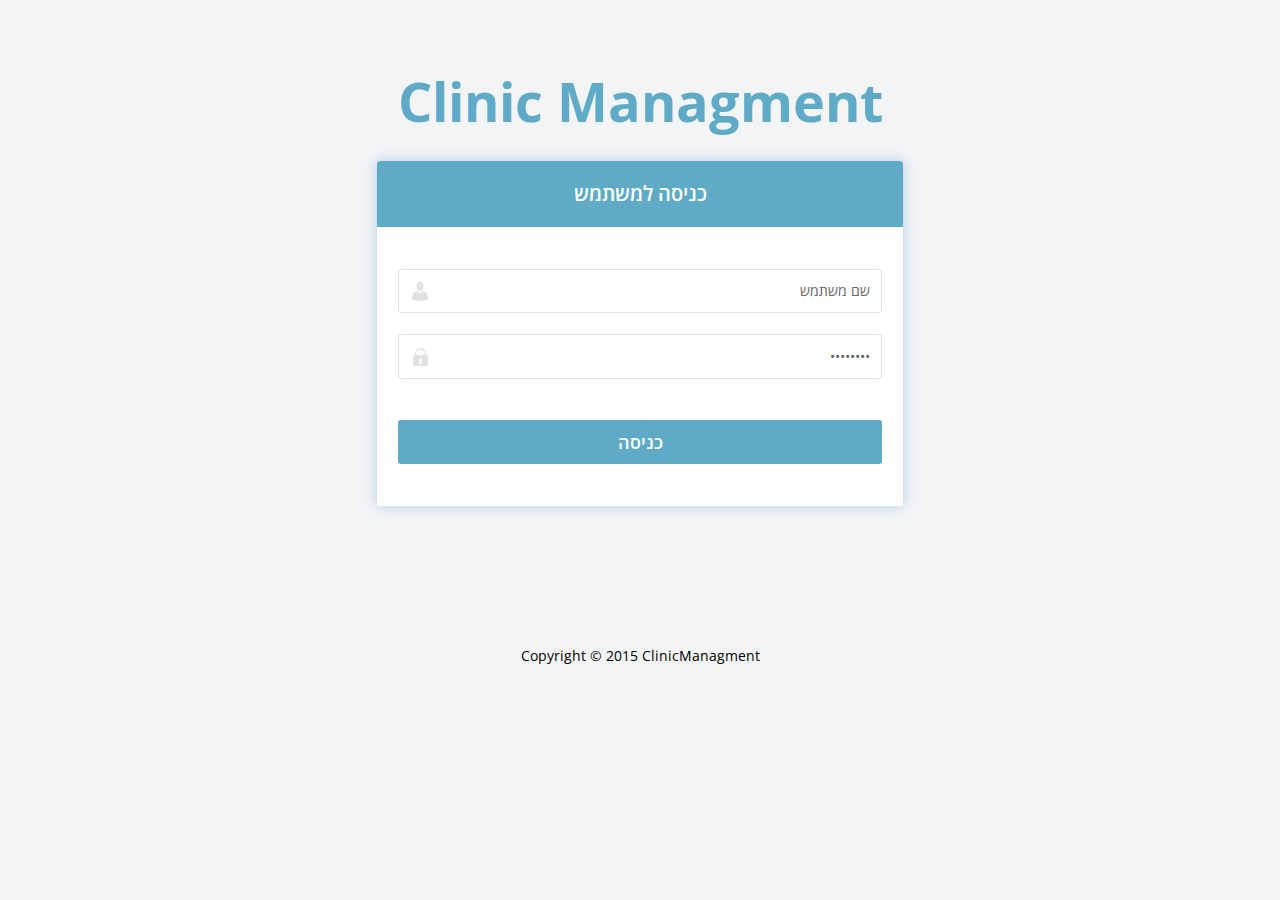
<file: index.html>
﻿<!--A Design by W3layouts 
Author: W3layout
Author URL: http://w3layouts.com
License: Creative Commons Attribution 3.0 Unported
License URL: http://creativecommons.org/licenses/by/3.0/
-->
<!DOCTYPE html>
<html>
<head>
<title>Clinic Managment</title>
<link href="css/bootstrap.css" rel="stylesheet" type="text/css" media="all" />
<!-- Custom Theme files -->
<script src="./js/jquery.min.js"></script>
    <script src="./js/jquery.cookie.js"></script>
<!-- Custom Theme files -->
<!--theme-style-->
<link href="./css/style.css" rel="stylesheet" type="text/css" media="all" />	
<!--//theme-style-->
    <meta name="viewport" content="width=device-width, initial-scale=1, maximum-scale=1">
    <meta name="apple-mobile-web-app-capable" content="yes">
    <meta name="apple-mobile-web-app-status-bar-style" content="black">
<meta http-equiv="Content-Type" content="text/html; charset=utf-8" />
<!--fonts-->
<link href='http://fonts.googleapis.com/css?family=Open+Sans:400,300,600,700,800' rel='stylesheet' type='text/css'>
<!--//fonts-->
 <script>
     $(document).ready(function () {
         if ($.cookie("sessionClinic") != null) {
             window.location.href = "./search.html";
         }
         $("#login").click(function () {
             $.ajax({
                 type: 'GET',
                 headers: {
                     'X-Parse-Application-Id': "wz33qu6TXqJb722TM7XDWO7K3G8NPoXDSOwQkqZ8",
                     'X-Parse-REST-API-Key': "FrH8vkN7J6p70OuC2rbCLE8b3PRCUrAUHeXVZWHm"
                 },
                 url: "https://api.parse.com/1/login",
                 data: {username : $("#username").val() ,password : $("#password").val() },
                 crossDomain: true,
                 contentType: "jsonp"
             }).success(function (data) {
                 $.cookie("sessionClinic", data.sessionToken);
                
                 window.location.href = "./search.html";
             }).error(function () {
                 alert("Try again!");
             });

         });
     });
 </script>
</head>
<body>
<h1><a href="index.html">Clinic Managment</a></h1>
		<div class="header">
				<div class="col-top">
					<div class=" col-md-offset-3   col-md-6">
						<div class="account-in ">
							<h3>כניסה למשתמש</h3>
							<div class="your">
								<div class="your-top">
									<i> </i>
									<input id="username" type="text" value="שם משתמש" onfocus="this.value = '';" onblur="    if (this.value == '') { this.value = 'שם משתמש'; }">								
								</div>
								<div class="your-top">
									<i class="top-ic"> </i>
									<input type="password" id="password" value="password" onfocus="this.value='';" onblur="if (this.value == '') {this.value = 'password';}">								
								</div>
								<input id="login" type="submit" value="כניסה"  />
							</div>
						</div>
					</div>
					<div class="clearfix"> </div>
				</div>
				<!---->

			</div>
			<div class="clearfix"> </div>
						<p class="footer-class">Copyright © 2015 ClinicManagment </p>

		</div>

</body>
</html>
</file>
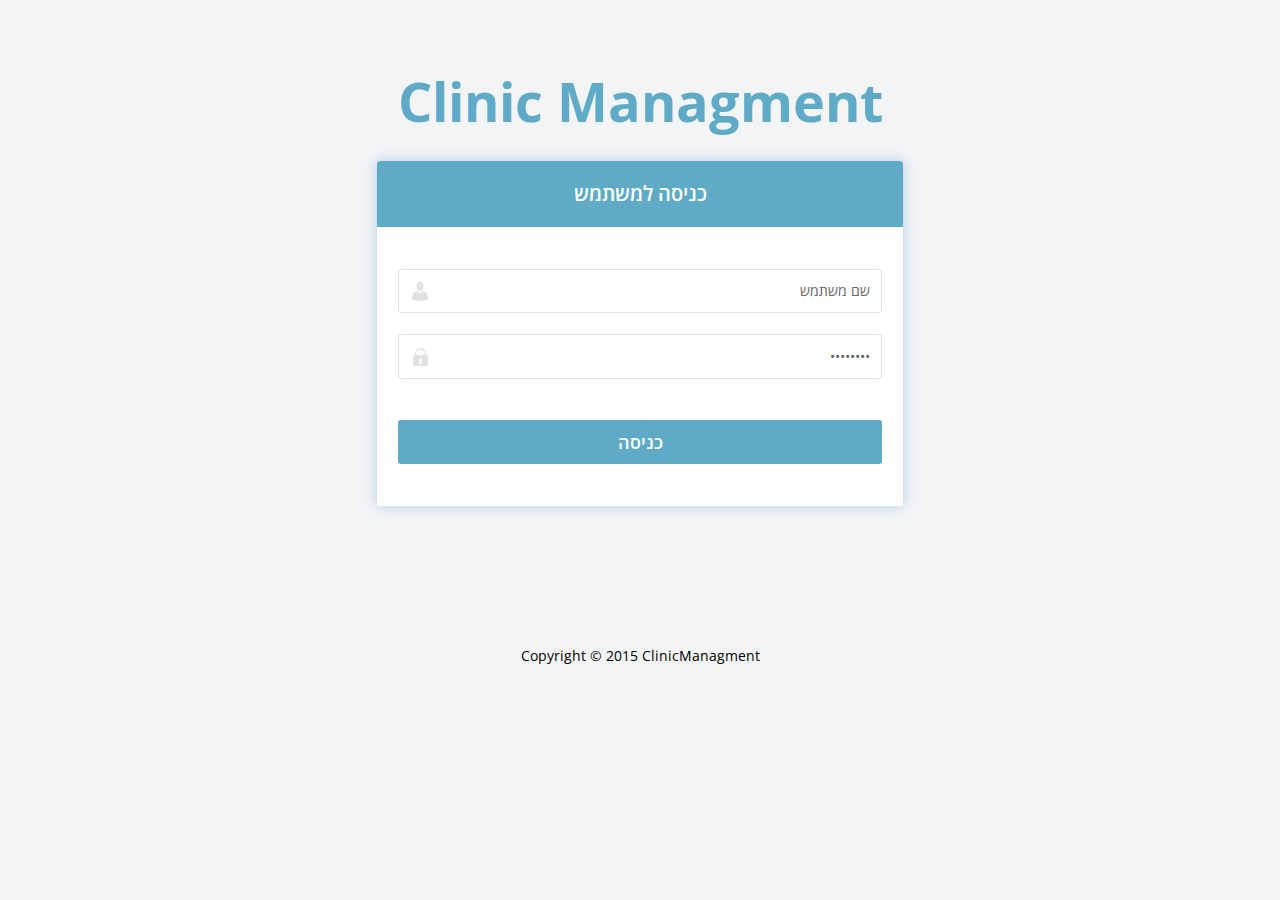
<file: report.html>
﻿<!--A Design by W3layouts
Author: W3layout
Author URL: http://w3layouts.com
License: Creative Commons Attribution 3.0 Unported
License URL: http://creativecommons.org/licenses/by/3.0/
-->
<!DOCTYPE html>
<html>
<head>
    <title>Clinic Managment</title>
    <link href="css/bootstrap.css" rel="stylesheet" type="text/css" media="all" />
    <!-- Custom Theme files -->
    <script src="js/jquery.min.js"></script>
    <script src="js/jquery.cookie.js"></script>
    <script src="js/bootstrap.min.js"></script>
    <!-- Custom Theme files -->
    <!--theme-style-->
    <link href="./css/style.css" rel="stylesheet" type="text/css" media="all" />
    <!--//theme-style-->
    <meta name="viewport" content="width=device-width, initial-scale=1, maximum-scale=1">
    <meta name="apple-mobile-web-app-capable" content="yes">
    <meta name="apple-mobile-web-app-status-bar-style" content="black">
    <meta http-equiv="Content-Type" content="text/html; charset=utf-8" />
    <!--fonts-->
    <link href='http://fonts.googleapis.com/css?family=Open+Sans:400,300,600,700,800' rel='stylesheet' type='text/css'>
    <!--//fonts-->
    <script>
        var QueryString = function () {
            // This function is anonymous, is executed immediately and
            // the return value is assigned to QueryString!
            var query_string = {};
            var query = window.location.search.substring(1);
            var vars = query.split("&");
            for (var i = 0; i < vars.length; i++) {
                var pair = vars[i].split("=");
                // If first entry with this name
                if (typeof query_string[pair[0]] === "undefined") {
                    query_string[pair[0]] = pair[1];
                    // If second entry with this name
                } else if (typeof query_string[pair[0]] === "string") {
                    var arr = [query_string[pair[0]], pair[1]];
                    query_string[pair[0]] = arr;
                    // If third or later entry with this name
                } else {
                    query_string[pair[0]].push(pair[1]);
                }
            }
            return query_string;
        }();
        $(document).ready(function () {
            if (QueryString.pid == null || QueryString.pid == "") {
                window.location.href = "./search.html";
            }
            if ($.cookie("sessionClinic") == null) {
                window.location.href = "./index.html";
            } else {
                console.dir($.cookie("sessionClinic"));
                $.ajax({
                    type: 'POST',
                    headers: {
                        'X-Parse-Application-Id': "wz33qu6TXqJb722TM7XDWO7K3G8NPoXDSOwQkqZ8",
                        'X-Parse-REST-API-Key': "FrH8vkN7J6p70OuC2rbCLE8b3PRCUrAUHeXVZWHm",
                        'X-Parse-Session-Token': $.cookie("sessionClinic")
                    },
                    url: "https://api.parse.com/1/functions/test",
                    contentType: "application/json"
                }).success(function (data) {
                    $.ajax({
                        type: 'POST',
                        headers: {
                            'X-Parse-Application-Id': "wz33qu6TXqJb722TM7XDWO7K3G8NPoXDSOwQkqZ8",
                            'X-Parse-REST-API-Key': "FrH8vkN7J6p70OuC2rbCLE8b3PRCUrAUHeXVZWHm",
                            'X-Parse-Session-Token': $.cookie("sessionClinic")
                        },
                        data: JSON.stringify({ id: QueryString.pid }),
                        url: "https://api.parse.com/1/functions/GetPatient",
                        contentType: "application/json"
                    }).success(function (data) {
                        var str = "";
                        str += '<li><span>מספר חולה:</span>' + data.result[0].patientNum + '</li>';
                        str += '<li><span>תז:</span>' + data.result[0].ID + '</li>';
                        str += '<li><span>שם פרטי:</span>' + data.result[0].firstName + '</li>';
                        str += '<li><span>שם  משפחה:</span>' + data.result[0].lastName + '</li>';
                        str += '<li><span>יום הולדת:</span>' + data.result[0].birthday + '</li>';
                        str += '<li><span>רופא מפנה:</span>' + data.result[0].doctor + '</li>';
                        str += '<li><span>מוסד ממן:</span>' + data.result[0].clinic + '</li>';
                        $(".patient-info").html(str);
                    }).error(function (error) {
                        alert(JSON.parse(error.responseText).error);
                    });
                    /*-------------walking--------------------------*/
                    $("input[name=walking]:radio").change(function () {
                        if (this.value == "option2") {
                            $("#walking-modal").modal();
                        } else {
                            $("#walking-res").text("");
                        }
                    });
                    $("#walking-btn").click(function () {
                        $("#walking-res").text($("input[name=walking-modal]:checked").val());
                    });
                    /*-------------walking-end----------------------*/
                    /*-------------ranges--------------------------*/
                    $("input[name=ranges]:radio").change(function () {
                        if (this.value == "option2") {
                            $("#ranges-modal").modal();
                        } else {
                            $("#ranges-res").text("");
                        }
                    });
                    $("#ranges-btn").click(function () {
                        var str = "";
                        for (var i = 0; i < $("input[name=ranges-modal]:checked").length; i++) {
                            var box = $("input[name=ranges-modal]:checked")[i];
                            str += (box).value;
                            str += ":";
                            str += $(box).parent().siblings()[0].value;
                            str += "<br>"
                        }
                        $("#ranges-res").html(str);
                    });
                    $("input[name=ranges-modal]:checkbox").change(function () {
                        if ($("input[name=ranges-modal]:checked").length > 6) {
                            alert("You can choose up to 6!");
                            $(this).attr('checked', false);
                        }
                    });
                    /*-------------ranges-end----------------------*/
                    /*-------------muscles--------------------------*/
                    $("input[name=muscles]:radio").change(function () {
                        if (this.value == "option2") {
                            $("#muscles-modal").modal();
                        } else {
                            $("#muscles-res").text("");
                        }
                    });
                    $("#muscles-btn").click(function () {
                        var str = "";
                        str = $("#muscles-text").val().replace(/\n/g, '<br/>');
                        $("#muscles-res").html(str);
                    });

                    /*-------------muscles-end----------------------*/
                    /*-------------checks---------------------------*/
                    $("#update-checks").click(function () {
                        $("#checks-modal").modal();
                    });
                    $(".slide-head").click(function () {
                        $(this).siblings().slideToggle();
                    });
                    $("#checks-btn").click(function () {
                        var str = "";
                        for (var i = 0; i < $("input[name=checks-modal]:checked").length; i++) {
                            var box = $("input[name=checks-modal]:checked")[i];
                            str += (box).value;
                            str += "<br>"
                        }
                        $("#checks-res").html(str);
                    });
                    /*------------checks-end------------------------*/
                    /*-------------reports---------------------------*/
                    $("#update-reports").click(function () {
                        $("#reports-modal").modal();
                    });
                    $("#reports-btn").click(function () {
                        var str = "";
                        for (var i = 0; i < $("input[name=reports-modal]:checked").length; i++) {
                            var box = $("input[name=reports-modal]:checked")[i];
                            str += (box).value;
                            str += "<br>"
                        }
                        $("#reports-res").html(str);
                    });
                    /*------------reports-end------------------------*/



                    $("#add-btn").click(function () {
                        var str = "";
                        var res = {};
                        res.patientId = QueryString.pid;

                        for (var i = 0; i < $("input[name=reports-modal]:checked").length; i++) {
                            var box = $("input[name=reports-modal]:checked")[i];
                            str += (box).value;
                        }
                        res.arg0 = str;
                        res.arg1 = $("#arg1").val();
                        res.arg2 = $("#arg2").val();
                        res.arg3 = $("#arg3").val();
                        res.arg4 = $("#arg4").val();
                        res.arg5 = $("#arg5").val();
                        res.arg6 = $("#arg6").val();
                        res.arg7 = $("#arg7").val();
                        res.arg8 = $("#arg8").val();
                        res.arg9 = $("#arg9").val();

                        var arrr=[];
                        for (var i = 0; i < $("input[name=ranges-modal]:checked").length; i++) {
                            var box = $("input[name=ranges-modal]:checked")[i];
                            arrr.push({
                                key:  (box).value,
                                value: $(box).parent().siblings()[0].value
                            });
                        }
                        res.arg10 = { res: ($("input[name=ranges]:checked").val() == "option1") ? ("Yes") : ("No"), arr: arrr };
      
                        str = $("#muscles-text").val();
                        res.arg11 = { res: ($("input[name=muscles]:checked").val() == "option1") ? ("Yes") : ("No"), text: str };

                        str = $("input[name=walking-modal]:checked").val();
                        res.arg12 = { res: ($("input[name=walking]:checked").val() == "option1") ? ("Yes") : ("No"), text: str };


                        res.arg13 = { res: ($("input[name=activity]:checked").val() == "option1") ? ("Yes") : ("No") };

                        arrr=[];
                        for (var i = 0; i < $("input[name=checks-modal]:checked").length; i++) {
                            var box = $("input[name=checks-modal]:checked")[i];
                            arrr.push ((box).value);
                        }
                        res.arg14 = { res: arrr };
                        res.arg15 = { res: $("#arg14").val() };
                        res.arg16 = { res: $("input[name=goals]:checked").val() };
                        res.arg17 = { res: $("input[name=grade]:checked").val() };
                        res.arg18 = { res: $("input[name=will]:checked").val() };
                        res.arg19 = { res: $("input[name=possible]:checked").val() };
                        res.arg20 = $("#notes").val();

                        $.ajax({
                            type: 'POST',
                            headers: {
                                'X-Parse-Application-Id': "wz33qu6TXqJb722TM7XDWO7K3G8NPoXDSOwQkqZ8",
                                'X-Parse-REST-API-Key': "FrH8vkN7J6p70OuC2rbCLE8b3PRCUrAUHeXVZWHm",
                                'X-Parse-Session-Token': $.cookie("sessionClinic")
                            },
                            url: "https://api.parse.com/1/functions/AddReport",
                            data:JSON.stringify(res),
                            contentType: "application/json"
                        }).success(function (data) {
                            window.location.href = "./patient.html?pid="+QueryString.pid;
                        });

                    });

                }).error(function (e) {
                    $.removeCookie('sessionClinic');
                    window.location.href = "./index.html";

                });
            }



        });



    </script>
</head>
<body>
    <!-- ||||||||||||||||||||||||||---reports-modal--- ||||||||||||||||||||||||||||||||||| -->
    <div class="modal fade" id="reports-modal" role="dialog" aria-labelledby="myModalLabel" aria-hidden="true">
        <div class="modal-dialog">
            <div class="modal-content">
                <div class="modal-header">
                    <h4 class="modal-title" id="myModalLabel">אבחנות</h4>
                </div>
                <div class="modal-body">
                    <div class="modal-silde row">
                        <div class="slide-head col-md-12">ברך</div>
                        <div class="slide-body col-md-12">
                            <div class="radio">
                                <label><input type="radio" name="reports-modal" value="Contusion of Knee"><span>Contusion of Knee/</span></label>
                            </div>
                            <div class="radio">
                                <label><input type="radio" name="reports-modal" value="Knee pain"><span> Knee pain</span></label>
                            </div>
                            <div class="radio">
                                <label><input type="radio" name="reports-modal" value="P.i.p"><span>P.i.p</span></label>
                            </div>
                            <div class="radio">
                                <label><input type="radio" name="reports-modal" value="Knee Arthorscopy"><span>Knee Arthorscopy</span></label>
                            </div>
                            <div class="radio">
                                <label><input type="radio" name="reports-modal" value="T.K.R"><span>T.K.R</span></label>
                            </div>
                            <div class="radio">
                                <label><input type="radio" name="reports-modal" value="Dislocation patella closed"><span>Dislocation patella closed</span></label>
                            </div>
                            <div class="radio">
                                <label><input type="radio" name="reports-modal" value="Tear of M. meniscus"><span>Tear of M. meniscus</span></label>
                            </div>
                            <div class="radio">
                                <label><input type="radio" name="reports-modal" value="Tear of L. collateral"><span>Tear of L. collateral</span></label>
                            </div>
                            <div class="radio">
                                <label><input type="radio" name="reports-modal" value="Tear of M. collateral"><span>Tear of M. collateral</span></label>
                            </div>
                            <div class="radio">
                                <label><input type="radio" name="reports-modal" value="Tear of A.C.L"><span>Tear of A.C.L</span></label>
                            </div>
                            <div class="radio">
                                <label><input type="radio" name="reports-modal" value="Patella Tendinitis"><span>Patella Tendinitis</span></label>
                            </div>
                            <div class="radio">
                                <label><input type="radio" name="reports-modal" value="Bursitis popliteal"><span>Bursitis popliteal</span></label>
                            </div>

                        </div>
                    </div>
                    <div class="modal-silde row">
                        <div class="slide-head col-md-12">חבלות</div>
                        <div class="slide-body col-md-12">
                            <div class="radio">
                                <label><input type="radio" name="reports-modal" value="Contusion of Knee/ or Lower Leg"><span>Contusion of Knee/ or Lower Leg</span></label>
                            </div>
                            <div class="radio">
                                <label><input type="radio" name="reports-modal" value="Contusion of Shoulder/ or upper Arm"><span>Contusion of Shoulder/ or upper Arm</span></label>
                            </div>
                            <div class="radio">
                                <label><input type="radio" name="reports-modal" value="Contusion of Elbow"><span>Contusion of Elbow</span></label>
                            </div>
                            <div class="radio">
                                <label><input type="radio" name="reports-modal" value="Contusion of Ankle"><span>Contusion of Ankle</span></label>
                            </div>
                            <div class="radio">
                                <label><input type="radio" name="reports-modal" value="Contusion of Lower Limb"><span>Contusion of Lower Limb</span></label>
                            </div>
                        </div>
                    </div>
                    <div class="modal-silde row">
                        <div class="slide-head col-md-12">ירך</div>
                        <div class="slide-body col-md-12">
                            <div class="radio">
                                <label><input type="radio" name="reports-modal" value="Pain Hip"><span>Pain Hip</span></label>
                            </div>
                            <div class="radio">
                                <label><input type="radio" name="reports-modal" value="T.H.R"><span>T.H.R</span></label>
                            </div>
                            <div class="radio">
                                <label><input type="radio" name="reports-modal" value="Trochanteric Bursitis"><span>Trochanteric Bursitis</span></label>
                            </div>
                            <div class="radio">
                                <label><input type="radio" name="reports-modal" value="Tenosynovitis Hip"><span>Tenosynovitis Hip</span></label>
                            </div>
                            <div class="radio">
                                <label><input type="radio" name="reports-modal" value="Muscle spasm Hip"><span>Muscle spasm Hip</span></label>
                            </div>
                        </div>
                    </div>
                    <div class="modal-silde row">
                        <div class="slide-head col-md-12">כתף</div>
                        <div class="slide-body col-md-12">
                            <div class="radio">
                                <label><input type="radio" name="reports-modal" value="Shoulder pain"><span>Shoulder pain</span></label>
                            </div>
                            <div class="radio">
                                <label><input type="radio" name="reports-modal" value="Tear of Rotator cuff"><span>Tear of Rotator cuff</span></label>
                            </div>
                            <div class="radio">
                                <label><input type="radio" name="reports-modal" value="Impingement syndrome"><span>Impingement syndrome</span></label>
                            </div>
                            <div class="radio">
                                <label><input type="radio" name="reports-modal" value="Supraspinatus Tendinitis"><span>Supraspinatus Tendinitis</span></label>
                            </div>
                            <div class="radio">
                                <label><input type="radio" name="reports-modal" value="Dislocation shoulder"><span>Dislocation shoulder</span></label>
                            </div>
                        </div>
                    </div>
                    <div class="modal-silde row">
                        <div class="slide-head col-md-12">מרפק</div>
                        <div class="slide-body col-md-12">
                            <div class="radio">
                                <label><input type="radio" name="reports-modal" value="Lateral Epicondylitis (Tennis Elbow)"><span>Lateral Epicondylitis (Tennis Elbow)</span></label>
                            </div>
                            <div class="radio">
                                <label><input type="radio" name="reports-modal" value="Elbow pain"><span>Elbow pain</span></label>
                            </div>
                            <div class="radio">
                                <label><input type="radio" name="reports-modal" value="Medial Epicondylitis"><span>Medial Epicondylitis</span></label>
                            </div>
                            <div class="radio">
                                <label><input type="radio" name="reports-modal" value="Ulnar nerve Lesion"><span>Ulnar nerve Lesion</span></label>
                            </div>
                            <div class="radio">
                                <label><input type="radio" name="reports-modal" value="Dislocation Elbow"><span>Dislocation Elbow</span></label>
                            </div>
                            <div class="radio">
                                <label><input type="radio" name="reports-modal" value="Olecranon Bursitis"><span>Olecranon Bursitis</span></label>
                            </div>
                        </div>
                    </div>
                    <div class="modal-silde row">
                        <div class="slide-head col-md-12">שורש כף יד</div>
                        <div class="slide-body col-md-12">
                            <div class="radio">
                                <label><input type="radio" name="reports-modal" value="Hand pain"><span>Hand pain</span></label>
                            </div>
                            <div class="radio">
                                <label><input type="radio" name="reports-modal" value="Trigger finger"><span>Trigger finger</span></label>
                            </div>
                            <div class="radio">
                                <label><input type="radio" name="reports-modal" value="C.T.S"><span>C.T.S</span></label>
                            </div>
                            <div class="radio">
                                <label><input type="radio" name="reports-modal" value="De Quervain’s Disease"><span>De Quervain’s Disease</span></label>
                            </div>
                            <div class="radio">
                                <label><input type="radio" name="reports-modal" value="Hand Wound"><span>Hand Wound</span></label>
                            </div>
                            <div class="radio">
                                <label><input type="radio" name="reports-modal" value="Dislocation finger"><span>Dislocation finger</span></label>
                            </div>
                            <div class="radio">
                                <label><input type="radio" name="reports-modal" value="Tendom Repair"><span>Tendom Repair</span></label>
                            </div>
                            <div class="radio">
                                <label><input type="radio" name="reports-modal" value="Mallet finger"><span>Mallet finger</span></label>
                            </div>
                            <div class="radio">
                                <label><input type="radio" name="reports-modal" value="Repair of Flexor"><span>Repair of Flexor</span></label>
                            </div>
                            <div class="radio">
                                <label><input type="radio" name="reports-modal" value="Repair of Extensor"><span>Repair of Extensor</span></label>
                            </div>

                        </div>
                    </div>
                    <div class="modal-silde row">
                        <div class="slide-head col-md-12">עמוד שדרה גבי</div>
                        <div class="slide-body col-md-12">
                            <div class="radio">
                                <label><input type="radio" name="reports-modal" value="Thoracic spine pain"><span>Thoracic spine pain</span></label>
                            </div>
                            <div class="radio">
                                <label><input type="radio" name="reports-modal" value="Tu Syndrome"><span>Tu Syndrome</span></label>
                            </div>
                            <div class="radio">
                                <label><input type="radio" name="reports-modal" value="Kyphosis"><span>Kyphosis</span></label>
                            </div>
                            <div class="radio">
                                <label><input type="radio" name="reports-modal" value="Kyphoscoliosis"><span>Kyphoscoliosis</span></label>
                            </div>
                            <div class="radio">
                                <label><input type="radio" name="reports-modal" value="Scoliosis"><span>Scoliosis</span></label>
                            </div>
                            <div class="radio">
                                <label><input type="radio" name="reports-modal" value="Lordosis"><span>Lordosis</span></label>
                            </div>

                        </div>
                    </div>
                    <div class="modal-silde row">
                        <div class="slide-head col-md-12">עמוד שדרה מותני</div>
                        <div class="slide-body col-md-12">
                            <div class="radio">
                                <label><input type="radio" name="reports-modal" value="Low back pain"><span>Low back pain</span></label>
                            </div>
                            <div class="radio">
                                <label><input type="radio" name="reports-modal" value="Sciatica"><span>Sciatica</span></label>
                            </div>
                            <div class="radio">
                                <label><input type="radio" name="reports-modal" value="Surgery Lumbar"><span>Surgery Lumbar</span></label>
                            </div>
                            <div class="radio">
                                <label><input type="radio" name="reports-modal" value="Spinal Stenosis"><span>Spinal Stenosis</span></label>
                            </div>
                            <div class="radio">
                                <label><input type="radio" name="reports-modal" value="Spondylolysis"><span>Spondylolysis</span></label>
                            </div>
                            <div class="radio">
                                <label><input type="radio" name="reports-modal" value="Laminectomy"><span>Laminectomy</span></label>
                            </div>
                            <div class="radio">
                                <label><input type="radio" name="reports-modal" value="Laminectomy"><span>Desictomy</span></label>
                            </div>

                        </div>
                    </div>
                    <div class="modal-silde row">
                        <div class="slide-head col-md-12">עמוד שדרה צווארי</div>
                        <div class="slide-body col-md-12">
                            <div class="radio">
                                <label><input type="radio" name="reports-modal" value="Cervicalgia"><span>Cervicalgia</span></label>
                            </div>
                            <div class="radio">
                                <label><input type="radio" name="reports-modal" value="Whiplash injury"><span>Whiplash injury</span></label>
                            </div>
                            <div class="radio">
                                <label><input type="radio" name="reports-modal" value="Radicular syndrome"><span>Radicular syndrome</span></label>
                            </div>
                            <div class="radio">
                                <label><input type="radio" name="reports-modal" value="Torticollis"><span>Torticollis</span></label>
                            </div>
                            <div class="radio">
                                <label><input type="radio" name="reports-modal" value="Surgery cervical"><span>Surgery cervical</span></label>
                            </div>
                        </div>
                    </div>
                    <div class="modal-silde row">
                        <div class="slide-head col-md-12">פה ולסת</div>
                        <div class="slide-body col-md-12">
                            <div class="radio">
                                <label><input type="radio" name="reports-modal" value="Temporomandibular joint pain"><span>Temporomandibular joint pain</span></label>
                            </div>
                        </div>
                    </div>
                    <div class="modal-silde row">
                        <div class="slide-head col-md-12">קרסול/ כף רגל</div>
                        <div class="slide-body col-md-12">
                            <div class="radio">
                                <label><input type="radio" name="reports-modal" value="Plantar fasciitis"><span>Plantar fasciitis</span></label>
                            </div>
                            <div class="radio">
                                <label><input type="radio" name="reports-modal" value="Ankle sprain"><span>Ankle sprain</span></label>
                            </div>
                            <div class="radio">
                                <label><input type="radio" name="reports-modal" value="Achilles Tendinitis"><span>Achilles Tendinitis</span></label>
                            </div>
                            <div class="radio">
                                <label><input type="radio" name="reports-modal" value="Hallux valgus"><span>Hallux valgus</span></label>
                            </div>
                            <div class="radio">
                                <label><input type="radio" name="reports-modal" value="Calcaneal spur"><span>Calcaneal spur</span></label>
                            </div>
                        </div>
                    </div>
                    <div class="modal-silde row">
                        <div class="slide-head col-md-12">שברים</div>
                        <div class="slide-body col-md-12">
                            <div class="radio">
                                <label><input type="radio" name="reports-modal" value="Fracture of Radius Distal"><span>Fracture of Radius Distal</span></label>
                            </div>
                            <div class="radio">
                                <label><input type="radio" name="reports-modal" value="Fracture of ULNA"><span>Fracture of ULNA</span></label>
                            </div>
                            <div class="radio">
                                <label><input type="radio" name="reports-modal" value="Fracture of Ankle"><span>Fracture of Ankle</span></label>
                            </div>
                            <div class="radio">
                                <label><input type="radio" name="reports-modal" value="Fracture of Humerus"><span>Fracture of Humerus</span></label>
                            </div>
                            <div class="radio">
                                <label><input type="radio" name="reports-modal" value="Fracture of Tarsal Metatarsal Bones"><span>Fracture of Tarsal Metatarsal Bones</span></label>
                            </div>
                            <div class="radio">
                                <label><input type="radio" name="reports-modal" value="Fracture of phalames hand"><span>Fracture of phalames hand</span></label>
                            </div>
                            <div class="radio">
                                <label><input type="radio" name="reports-modal" value="Fracture of fibula"><span>Fracture of fibula</span></label>
                            </div>
                            <div class="radio">
                                <label><input type="radio" name="reports-modal" value="Fracture of Tibia"><span>Fracture of Tibia</span></label>
                            </div>
                            <div class="radio">
                                <label><input type="radio" name="reports-modal" value="Fracture of Femur"><span>Fracture of Femur</span></label>
                            </div>
                            <div class="radio">
                                <label><input type="radio" name="reports-modal" value="Fracture of metacarpal"><span>Fracture of metacarpal</span></label>
                            </div>
                            <div class="radio">
                                <label><input type="radio" name="reports-modal" value="Fracture of scapula"><span>Fracture of scapula</span></label>
                            </div>
                            <div class="radio">
                                <label><input type="radio" name="reports-modal" value="Fracture of vertebra"><span>Fracture of vertebra</span></label>
                            </div>
                            <div class="radio">
                                <label><input type="radio" name="reports-modal" value="Fracture of elbow"><span>Fracture of elbow</span></label>
                            </div>
                            <div class="radio">
                                <label><input type="radio" name="reports-modal" value="Fracture of pelvis"><span>Fracture of pelvis</span></label>
                            </div>
                        </div>
                    </div>
                    <div class="modal-silde row">
                        <div class="slide-head col-md-12">כללי</div>
                        <div class="slide-body col-md-12">
                            <div class="radio">
                                <label><input type="radio" name="reports-modal" value="Bell’s palsy"><span>Bell’s palsy</span></label>
                            </div>
                            <div class="radio">
                                <label><input type="radio" name="reports-modal" value="R. Arthritis"><span>R. Arthritis</span></label>
                            </div>
                            <div class="radio">
                                <label><input type="radio" name="reports-modal" value="Osteoporosis"><span>Osteoporosis</span></label>
                            </div>
                            <div class="radio">
                                <label><input type="radio" name="reports-modal" value="Amputation"><span>Amputation</span></label>
                            </div>

                        </div>
                    </div>
                    <div class="modal-silde row">
                        <div class="slide-head col-md-12">נוירולוגיה</div>
                        <div class="slide-body col-md-12">
                            <div class="radio">
                                <label><input type="radio" name="reports-modal" value="C.VA lt Hemiparesis"><span>C.VA lt Hemiparesis</span></label>
                            </div>
                            <div class="radio">
                                <label><input type="radio" name="reports-modal" value="Head injury"><span>Head injury</span></label>
                            </div>
                            <div class="radio">
                                <label><input type="radio" name="reports-modal" value="Cerebral palsy"><span>Cerebral palsy</span></label>
                            </div>
                            <div class="radio">
                                <label><input type="radio" name="reports-modal" value="poliomylitis"><span>poliomylitis</span></label>
                            </div>

                        </div>
                    </div>
                </div>
                <div class="modal-footer">
                    <button type="button" class="btn btn-default" id="reports-btn" data-dismiss="modal">Done</button>
                </div>
            </div>
        </div>
    </div>
    <!-- ||||||||||||||||||||||||||---reports-modal/end--- ||||||||||||||||||||||||||||||||||| -->
    <!-- ||||||||||||||||||||||||||---muscles-modal--- ||||||||||||||||||||||||||||||||||| -->
    <div class="modal fade" id="muscles-modal" role="dialog" aria-labelledby="myModalLabel" aria-hidden="true">
        <div class="modal-dialog">
            <div class="modal-content">
                <div class="modal-header">
                    <h4 class="modal-title" id="myModalLabel">כח שרירים</h4>
                </div>
                <div class="modal-body">
                    <textarea rows="5" class="form-control" id="muscles-text"></textarea>
                </div>
                <div class="modal-footer">
                    <button type="button" class="btn btn-default" id="muscles-btn" data-dismiss="modal">Done</button>
                </div>
            </div>
        </div>
    </div>
    <!-- ||||||||||||||||||||||||||---muscles-modal/end--- ||||||||||||||||||||||||||||||||||| -->
    <!-- ||||||||||||||||||||||||||---checks-modal--- ||||||||||||||||||||||||||||||||||| -->
    <div class="modal fade" id="checks-modal" role="dialog" aria-labelledby="myModalLabel" aria-hidden="true">
        <div class="modal-dialog">
            <div class="modal-content">
                <div class="modal-header">
                    <h4 class="modal-title" id="myModalLabel">בדיקות אחירות</h4>
                </div>
                <div class="modal-body">
                    <div class="modal-silde row">
                        <div class="slide-head col-md-12">בדיקות אורטונדית</div>
                        <div class="slide-body col-md-12">
                            <div class="radio">
                                <label><input type="checkbox" name="checks-modal" value="Tinels test"><span> Tinels test</span></label>
                            </div>
                            <div class="radio">
                                <label><input type="checkbox" name="checks-modal" value="Jackson's compression test"><span> Jackson's compression test</span></label>
                            </div>
                            <div class="radio">
                                <label><input type="checkbox" name="checks-modal" value="Carpel compression"><span>Carpel compression</span></label>
                            </div>
                            <div class="radio">
                                <label><input type="checkbox" name="checks-modal" value="Reverse phadens test"><span>Reverse phadens test</span></label>
                            </div>
                            <div class="radio">
                                <label><input type="checkbox" name="checks-modal" value="Tinell's sign test"><span>Tinell's sign test</span></label>
                            </div>
                            <div class="radio">
                                <label><input type="checkbox" name="checks-modal" value="Finkelstein test"><span>Finkelstein test</span></label>
                            </div>
                            <div class="radio">
                                <label><input type="checkbox" name="checks-modal" value="Resisted isometric movement D.flex P.flex"><span>Resisted isometric movement D.flex P.flex</span></label>
                            </div>
                            <div class="radio">
                                <label><input type="checkbox" name="checks-modal" value="Pinch test"><span>Pinch test</span></label>
                            </div>
                            <div class="radio">
                                <label><input type="checkbox" name="checks-modal" value="Allen test"><span>Allen test</span></label>
                            </div>

                        </div>
                    </div>
                    <div class="modal-silde row">
                        <div class="slide-head col-md-12">כתף</div>
                        <div class="slide-body col-md-12">
                            <div class="radio">
                                <label><input type="checkbox" name="checks-modal" value="Yerganson's test"><span>Yerganson's test</span></label>
                            </div>
                            <div class="radio">
                                <label><input type="checkbox" name="checks-modal" value="Push pull test"><span>Push pull test</span></label>
                            </div>
                            <div class="radio">
                                <label><input type="checkbox" name="checks-modal" value="Apperhansien test"><span>Apperhansien test</span></label>
                            </div>
                            <div class="radio">
                                <label><input type="checkbox" name="checks-modal" value="Drop arm test"><span>Drop arm test</span></label>
                            </div>
                            <div class="radio">
                                <label><input type="checkbox" name="checks-modal" value="Jobs test"><span>Jobs test</span></label>
                            </div>
                            <div class="radio">
                                <label><input type="checkbox" name="checks-modal" value="Neer's imprengem"><span>Neer's imprengem</span></label>
                            </div>
                            <div class="radio">
                                <label><input type="checkbox" name="checks-modal" value="Isometric resistence at 20 abduction"><span>Isometric resistence at 20 abduction</span></label>
                            </div>
                        </div>
                    </div>
                    <div class="modal-silde row">
                        <div class="slide-head col-md-12">ברך</div>
                        <div class="slide-body col-md-12">
                            <div class="radio">
                                <label><input type="checkbox" name="checks-modal" value="Lachman test"><span>Lachman test</span></label>
                            </div>
                            <div class="radio">
                                <label><input type="checkbox" name="checks-modal" value="Mcmarray's test"><span>Mcmarray's test</span></label>
                            </div>
                            <div class="radio">
                                <label><input type="checkbox" name="checks-modal" value="Squat test"><span>Squat test</span></label>
                            </div>
                            <div class="radio">
                                <label><input type="checkbox" name="checks-modal" value="Plica test"><span>Plica test</span></label>
                            </div>
                        </div>
                    </div>
                    <div class="modal-silde row">
                        <div class="slide-head col-md-12">קרסול וכף רגל</div>
                        <div class="slide-body col-md-12">
                            <div class="radio">
                                <label><input type="checkbox" name="checks-modal" value="Antrior Drawer test"><span>Antrior Drawer test</span></label>
                            </div>
                            <div class="radio">
                                <label><input type="checkbox" name="checks-modal" value="Talartill test"><span>Talartill test</span></label>
                            </div>
                            <div class="radio">
                                <label><input type="checkbox" name="checks-modal" value="Side to side test"><span>Side to side test</span></label>
                            </div>
                            <div class="radio">
                                <label><input type="checkbox" name="checks-modal" value="External Rotation test"><span>External Rotation test</span></label>
                            </div>
                        </div>
                    </div>
                    <div class="modal-silde row">
                        <div class="slide-head col-md-12">מרפק</div>
                        <div class="slide-body col-md-12">
                            <div class="radio">
                                <label><input type="checkbox" name="checks-modal" value="Medical Collateral Ligament"><span>Medical Collateral Ligament</span></label>
                            </div>
                            <div class="radio">
                                <label><input type="checkbox" name="checks-modal" value="Medical epicandylitis test"><span>Medical epicandylitis test</span></label>
                            </div>
                        </div>
                    </div>
                    <div class="modal-silde row">
                        <div class="slide-head col-md-12">גב תחתון</div>
                        <div class="slide-body col-md-12">
                            <div class="radio">
                                <label><input type="checkbox" name="checks-modal" value="Slump test"><span>Slump test</span></label>
                            </div>
                            <div class="radio">
                                <label><input type="checkbox" name="checks-modal" value="Straight leg raising"><span>Straight leg raising</span></label>
                            </div>
                            <div class="radio">
                                <label><input type="checkbox" name="checks-modal" value="Compression test"><span>Compression test</span></label>
                            </div>
                            <div class="radio">
                                <label><input type="checkbox" name="checks-modal" value="Geansien test"><span>Geansien test</span></label>
                            </div>
                            <div class="radio">
                                <label><input type="checkbox" name="checks-modal" value="Active straight leg raising"><span>Active straight leg raising</span></label>
                            </div>

                        </div>
                    </div>
                    <div class="modal-silde row">
                        <div class="slide-head col-md-12">צואר</div>
                        <div class="slide-body col-md-12">
                            <div class="radio">
                                <label><input type="checkbox" name="checks-modal" value="Compression test(צואר)"><span>Compression test(צואר)</span></label>
                            </div>
                            <div class="radio">
                                <label><input type="checkbox" name="checks-modal" value="Active movement of the cervical spine"><span>Active movement of the cervical spine</span></label>
                            </div>
                            
                        </div>
                    </div>
                </div>
                <div class="modal-footer">
                    <button type="button" class="btn btn-default" id="checks-btn" data-dismiss="modal">Done</button>
                </div>
            </div>
        </div>
    </div>
    <!-- ||||||||||||||||||||||||||---checks-modal/end--- ||||||||||||||||||||||||||||||||||| -->
    <!-- ||||||||||||||||||||||||||---walking-modal--- ||||||||||||||||||||||||||||||||||| -->
    <div class="modal fade" id="walking-modal" role="dialog" aria-labelledby="myModalLabel" aria-hidden="true">
        <div class="modal-dialog">
            <div class="modal-content">
                <div class="modal-header">
                    <h4 class="modal-title" id="myModalLabel">הליכה</h4>
                </div>
                <div class="modal-body">
                    <div class="radio">
                        <label>
                            <input type="radio" name="walking-modal" value="בעזרת קביים">
                            בעזרת קביים
                        </label>
                    </div>
                    <div class="radio">
                        <label>
                            <input type="radio" name="walking-modal" value="בעזרת קביים">
                            בעזרת קביים
                        </label>
                    </div>
                    <div class="radio">
                        <label>
                            <input type="radio" name="walking-modal" value="ללא אביזר עזר">
                            ללא אביזר עזר
                        </label>
                    </div>
                    <div class="radio">
                        <label>
                            <input type="radio" name="walking-modal" value="N.W.B">
                            N.W.B
                        </label>
                    </div>
                    <div class="radio">
                        <label>
                            <input type="radio" name="walking-modal" value="צליעה">
                            צליעה
                        </label>
                    </div>
                </div>
                <div class="modal-footer">
                    <button type="button" class="btn btn-default" id="walking-btn" data-dismiss="modal">Done</button>
                </div>
            </div>
        </div>
    </div>
    <!-- ||||||||||||||||||||||||||---walking-modal/end--- ||||||||||||||||||||||||||||||||||| -->
    <!-- ||||||||||||||||||||||||||---ranges-modal--- ||||||||||||||||||||||||||||||||||| -->
    <div class="modal fade" id="ranges-modal" dir="ltr" role="dialog" aria-labelledby="myModalLabel" aria-hidden="true">
        <div class="modal-dialog">
            <div class="modal-content">
                <div class="modal-header">
                    <h4 class="modal-title" id="myModalLabel">טווחים</h4>
                </div>
                <div class="modal-body">
                    <div class="radio">
                        <label>
                            <input type="checkbox" name="ranges-modal" value="Flex">
                            <span> Flex:</span>
                        </label>
                        <input class="form-control" type="text" value="0">
                    </div>
                    <div class="radio">
                        <label>
                            <input type="checkbox" name="ranges-modal" value="Ext">
                            <span> Ext:</span>
                        </label>
                        <input class="form-control" type="text" value="0">
                    </div>
                    <div class="radio">
                        <label>
                            <input type="checkbox" name="ranges-modal" value="DFlex">
                            <span>  D.Flex:</span>
                        </label>
                        <input class="form-control" type="text" value="0">
                    </div>
                    <div class="radio">
                        <label>
                            <input type="checkbox" name="ranges-modal" value="PFlex">
                            <span>P.Flex:</span>
                        </label>
                        <input class="form-control" type="text" value="0">
                    </div>
                    <div class="radio">
                        <label>
                            <input type="checkbox" name="ranges-modal" value="Abd">
                            <span>Abd:</span>
                        </label>
                        <input class="form-control" type="text" value="0">
                    </div>
                    <div class="radio">
                        <label>
                            <input type="checkbox" name="ranges-modal" value="Add">
                            <span> Add:</span>
                        </label>
                        <input class="form-control" type="text" value="0">
                    </div>
                    <div class="radio">
                        <label>
                            <input type="checkbox" name="ranges-modal" value="Introt">
                            <span> Int rot:</span>
                        </label>
                        <input class="form-control" type="text" value="0">
                    </div>
                    <div class="radio">
                        <label>
                            <input type="checkbox" name="ranges-modal" value="Extrot">
                            <span> Ext rot:</span>
                        </label>
                        <input class="form-control" type="text" value="0">
                    </div>
                    <div class="radio">
                        <label>
                            <input type="checkbox" name="ranges-modal" value="Rot">
                            <span>Rot:</span>
                        </label>
                        <input class="form-control" type="text" value="0">
                    </div>
                    <div class="radio">
                        <label>
                            <input type="checkbox" name="ranges-modal" value="Inver">
                            <span>Inver:</span>
                        </label>
                        <input class="form-control" type="text" value="0">
                    </div>
                    <div class="radio">
                        <label>
                            <input type="checkbox" name="ranges-modal" value="Ever">
                            <span>  Ever:</span>
                        </label>
                        <input class="form-control" type="text" value="0">
                    </div>
                    <div class="radio">
                        <label>
                            <input type="checkbox" name="ranges-modal" value="Sup">
                            <span> Sup:</span>
                        </label>
                        <input class="form-control" type="text" value="0">
                    </div>
                    <div class="radio">
                        <label>
                            <input type="checkbox" name="ranges-modal" value="Pron">
                            <span>  Pron:</span>
                        </label>
                        <input class="form-control" type="text" value="0">
                    </div>
                    <div class="radio">
                        <label>
                            <input type="checkbox" name="ranges-modal" value="LTROT">
                            <span> LT ROT:</span>
                        </label>
                        <input class="form-control" type="text" value="0">
                    </div>
                    <div class="radio">
                        <label>
                            <input type="checkbox" name="ranges-modal" value="RTROT">
                            <span> RT ROT:</span>
                        </label>
                        <input class="form-control" type="text" value="0">
                    </div>
                    <div class="radio">
                        <label>
                            <input type="checkbox" name="ranges-modal" value="LTRTROT">
                            <span>LT+RT ROT:</span>
                        </label>
                        <input class="form-control" type="text" value="0">
                    </div>
                    <div class="radio">
                        <label>
                            <input type="checkbox" name="ranges-modal" value="ulnadeve">
                            <span>  ulna deve:</span>
                        </label>
                        <input class="form-control" type="text" value="0">
                    </div>
                    <div class="radio">
                        <label>
                            <input type="checkbox" name="ranges-modal" value="radialdeve">
                            <span> radial deve:</span>
                        </label>
                        <input class="form-control" type="text" value="0">
                    </div>
                </div>
                <div class="modal-footer">
                    <button type="button" class="btn btn-default" id="ranges-btn" data-dismiss="modal">Done</button>
                </div>
            </div>
        </div>
    </div>
    <!-- ||||||||||||||||||||||||||---ranges-modal/end--- ||||||||||||||||||||||||||||||||||| -->


    <nav class="navbar .navbar-fixed-top navbar-default">
        <div class="container-fluid">
            <div class="navbar-header">
                <button type="button" class="navbar-toggle collapsed" data-toggle="collapse" data-target="#navbar" aria-expanded="false" aria-controls="navbar">
                    <span class="sr-only">Toggle navigation</span>
                    <span class="icon-bar"></span>
                    <span class="icon-bar"></span>
                    <span class="icon-bar"></span>
                </button>
                <div id="logo"></div>
                <a class="navbar-brand" href="./search.html">ClinicManagment</a>
            </div>
            <div id="navbar" class="navbar-collapse collapse">
                <ul class="nav navbar-nav">
                    <li><a href="./search.html">חיפוש</a></li>
                    <li class="active"><a href="#" style="color:#5fabc7;font-weight:600;">הוספת טיפול</a></li>
                </ul>
            </div><!--/.nav-collapse -->
        </div><!--/.container-fluid -->
    </nav>

   
    <div class="header" style="padding-top:5px;">
        <div class="col-top">
            <div class="search" >
                <div >
                    <h3>פרטי המטופל</h3>
                    <ul class="patient-info">
                        <li><span>מספר חולה:</span>xxxxx</li>
                        <li><span>תז:</span>xxxxx</li>
                        <li><span>שם פרטי:</span>xxxxx</li>
                        <li><span>שם  משפחה:</span>xxxxx</li>
                        <li><span>יום הולדת:</span>xxxxx</li>
                        <li><span>רופא מפנה:</span>xxxxx</li>
                        <li><span>מוסד ממן:</span>xxxxx</li>
                    </ul>
                </div>
            </div>
            <div class="clearfix"> </div>
            <div class="col-md-12 event-at">
                <div class="col-xs-12 col-md-8" style="float:right;">
                    <div class=" report-element">
                        <div class="row">
                            <div class="col-md-3" style="float:right;">אבחנה:</div>
                            <div class="res" id="reports-res"></div>
                            <div class="col-md-9"><input type="submit" value="עדכן" id="update-reports" class="form-control" /></div>
                        </div>
                        <form autocomplete="on">
                            <div class="row">
                                <div class="col-md-3" style="float:right;">הסטוריה:</div>
                                <div class="col-md-9"> <textarea id="arg1" class="form-control" rows="7"></textarea></div>
                            </div>
                            <div class="row">
                                <div class="col-md-3" style="float:right;">מיקום ו אופי הבעיה:</div>
                                <div class="col-md-9"> <input type="text" id="arg2" class="form-control" /></div>
                            </div>
                            <div class="row">
                                <div class="col-md-3" style="float:right;"> תדירות הסימפטומים:</div>
                                <div class="col-md-9"> <input type="text" id="arg3" class="form-control" /></div>
                            </div>
                            <div class="row">
                                <div class="col-md-3" style="float:right;"> פעולות ותנוחות שמגבירות סימפטומים:</div>
                                <div class="col-md-9"> <input type="text" id="arg4" class="form-control" /></div>
                            </div>
                            <div class="row">
                                <div class="col-md-3" style="float:right;"> פעולות ותנוחות שמקלות סימפטומים:</div>
                                <div class="col-md-9"> <input type="text" id="arg5" class="form-control" /></div>
                            </div>
                            <div class="row">
                                <div class="col-md-3" style="float:right;"> התנהגות סימפטומים במהלך היום:</div>
                                <div class="col-md-9"> <input type="text" id="arg6" class="form-control" /></div>
                            </div>
                            <div class="row">
                                <div class="col-md-3" style="float:right;">מטרות הטיפול לטווח ארוך:</div>
                                <div class="col-md-9"> <textarea class="form-control" id="arg7" rows="2"></textarea></div>
                            </div>
                            <div class="row">
                                <div class="col-md-3" style="float:right;">מטרות הטיפול לטווח קצר:</div>
                                <div class="col-md-9"> <input type="text" id="arg8" class="form-control" /></div>
                            </div>
                            <div class="row">
                                <div class="col-md-3" style="float:right;">תוכנית הטיפול:</div>
                                <div class="col-md-9"> <input type="text" id="arg9" class="form-control" /></div>
                            </div>
                        </form>
                    </div>
                </div>
                <div class="col-xs-12 col-md-4" style="float:right;">
                    <div class=" report-element">
                        <div class="row">
                            <h4>טווחים</h4>
                            <div class="radio">
                                <label><input type="radio" name="ranges" value="option1" checked>מלא</label>
                            </div>
                            <div class="radio">
                                <label>
                                    <input type="radio" name="ranges" value="option2">
                                    חסר
                                </label>
                            </div>
                            <div class="res" id="ranges-res"></div>
                            <div>
                            </div>
                        </div>
                        <div class="row">
                            <h4>כח שרירים</h4>
                            <div class="radio">
                                <label>
                                    <input type="radio" name="muscles" value="option1" checked>
                                    מלא
                                </label>
                            </div>
                            <div class="radio">
                                <label>
                                    <input type="radio" name="muscles" value="option2">
                                    חסר
                                </label>
                            </div>
                            <div class="res" id="muscles-res"></div>
                        </div>
                        <div class="row">
                            <h4>הליכה עצמית</h4>
                            <div class="radio">
                                <label>
                                    <input type="radio" name="walking" value="option1" checked>
                                    כן
                                </label>
                            </div>
                            <div class="radio">
                                <label>
                                    <input type="radio" name="walking" value="option2">
                                    לא
                                </label>
                            </div>
                            <div class="res" id="walking-res"></div>
                        </div>
                        <div class="row">
                            <h4>פעילות גופנית</h4>
                            <div class="radio">
                                <label>
                                    <input type="radio" name="activity" value="option1" checked>
                                    כן
                                </label>
                            </div>
                            <div class="radio">
                                <label>
                                    <input type="radio" name="activity" value="option2">
                                    לא
                                </label>
                            </div>
                        </div>
                        <div class="row">
                            <h4>בדיקות אחירות</h4>
                            <div class="res" id="checks-res"></div>
                            <div class="col-md-9"> <input type="submit" id="update-checks" class="form-control" value="עדכן"></div>
                        </div>
                    </div>
                </div>

                <div class="col-xs-12 col-md-12" style="float:right;">
                    <div class=" report-element">
                        <div class="row">
                            <div class="col-md-3" style="float:right;">סיכום:</div>
                            <div class="col-md-9"> <textarea id="arg14" class="form-control" rows="6"></textarea></div>
                        </div>
                        <div class="row">
                            <div class="col-md-3" style="float:right;">המטרות הושגו האופן:</div>
                            <div class="col-md-9">
                                <label>
                                    <input type="radio" name="goals" value="חלקי" checked>
                                    חלקי
                                </label>
                                <label>
                                    <input type="radio" name="goals" value="מלא">
                                    מלא
                                </label>
                                <label>
                                    <input type="radio" name="goals" value="לא ידוע">
                                    לא ידוע
                                </label>
                            </div>
                        </div>
                        <div class="row">
                            <div class="col-md-3" style="float:right;">התמדה בתרגול עצמי:</div>
                            <div class="col-md-9">
                                <label>
                                    <input type="radio" name="grade" value="מרובה" checked>
                                    מרובה
                                </label>
                                <label>
                                    <input type="radio" name="grade" value="בינונית">
                                    בינונית
                                </label>
                                <label>
                                    <input type="radio" name="grade" value="רלוונטי">
                                    לא רלוונטי
                                </label>
                                <label>
                                    <input type="radio" name="grade" value="מועטה">
                                    מועטה
                                </label>
                            </div>
                        </div>
                        <div class="row">
                            <div class="col-md-3" style="float:right;">מידת שיתוף פעולה:</div>
                            <div class="col-md-9">
                                <label>
                                    <input type="radio" name="will" value="חלקי" checked>
                                    חלקי
                                </label>
                                <label>
                                    <input type="radio" name="will" value="מלא">
                                    מלא
                                </label>
                            </div>
                        </div>
                        <div class="row">
                            <div class="col-md-3" style="float:right;">יכולת חזרה לפעילות:</div>
                            <div class="col-md-9">
                                <label>
                                    <input type="radio" name="possible" value="חלקי" checked>
                                    חלקי
                                </label>
                                <label>
                                    <input type="radio" name="possible" value="מלא">
                                    מלא
                                </label>
                                <label>
                                    <input type="radio" name="possible" value="כן" checked>
                                    כן
                                </label>
                                <label>
                                    <input type="radio" name="possible" value="לא">
                                    לא
                                </label>
                                <label>
                                    <input type="radio" name="possible" value="לא רלוונטי">
                                    לא רלוונטי
                                </label>
                            </div>
                        </div>
                        <div class="row">
                            <div class="col-md-3" style="float:right;">הערות:</div>
                            <div class="col-md-9"> <textarea id="notes" class="form-control" rows="2"></textarea></div>
                        </div>
                    </div>
                </div>

            </div>
        </div>
        <!---->
        <div class="col-xs-12">
            <input type="button" id="add-btn" class="btn btn-piramry mine" value="הוספה" />
        </div>
        <div class="clearfix"> </div>
        <p class="footer-class">Copyright © 2015 ClinicManagment </p>

    </div>
</body>
</html>
</file>
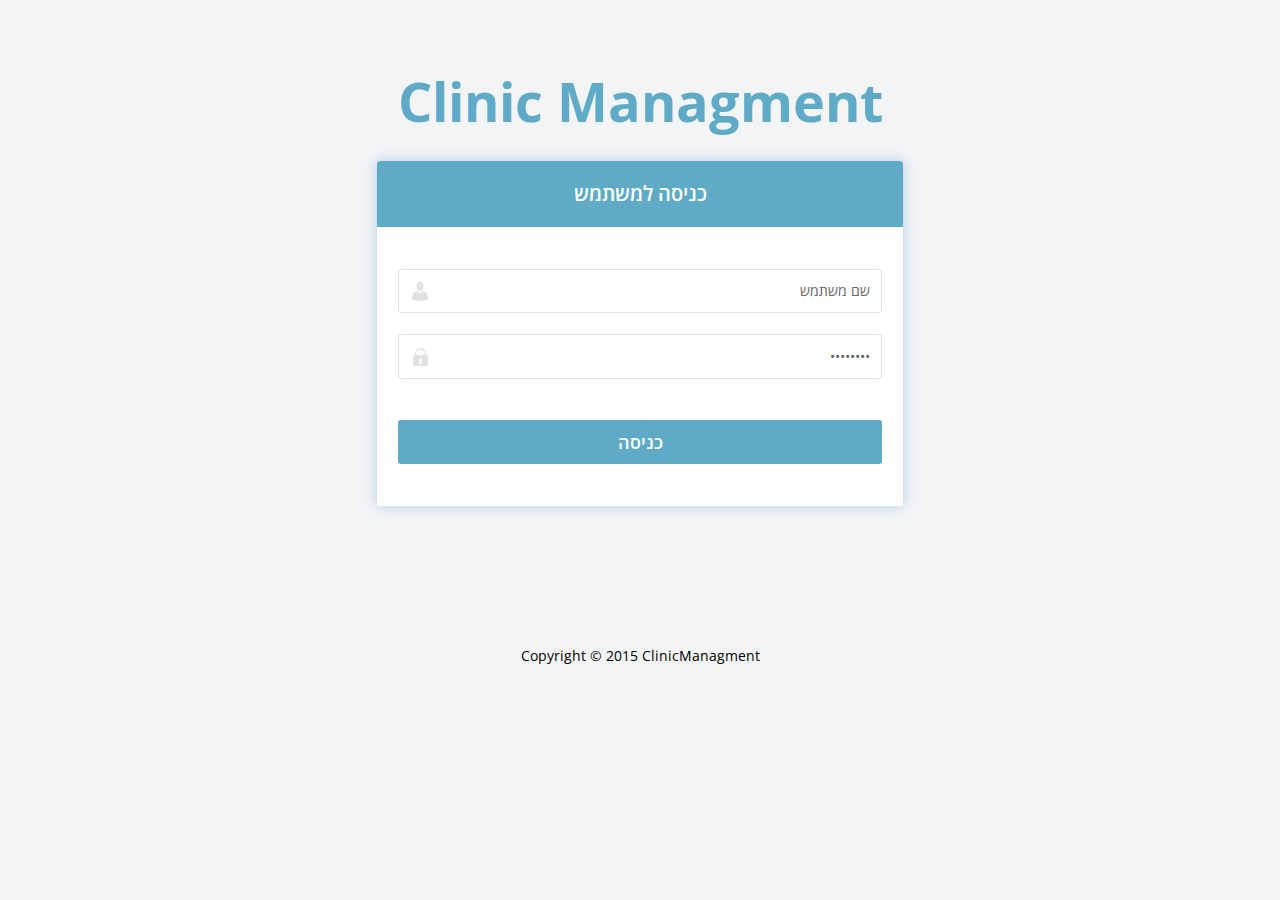
<file: reporte.html>
﻿<!--A Design by W3layouts
Author: W3layout
Author URL: http://w3layouts.com
License: Creative Commons Attribution 3.0 Unported
License URL: http://creativecommons.org/licenses/by/3.0/
-->
<!DOCTYPE html>
<html>
<head>
    <title>Clinic Managment</title>
    <link href="css/bootstrap.css" rel="stylesheet" type="text/css" media="all" />
    <!-- Custom Theme files -->
    <script src="js/jquery.min.js"></script>
    <script src="js/jquery.cookie.js"></script>
    <script src="js/bootstrap.min.js"></script>
    <!-- Custom Theme files -->
    <!--theme-style-->
    <link href="./css/style.css" rel="stylesheet" type="text/css" media="screen" />
    <link href="./css/print.css" rel="stylesheet" type="text/css" media="print" />
    <!--//theme-style-->
    <meta name="viewport" content="width=device-width, initial-scale=1, maximum-scale=1">
    <meta name="apple-mobile-web-app-capable" content="yes">
    <meta name="apple-mobile-web-app-status-bar-style" content="black">
    <meta http-equiv="Content-Type" content="text/html; charset=utf-8" />
    <!--fonts-->
    <link href='http://fonts.googleapis.com/css?family=Open+Sans:400,300,600,700,800' rel='stylesheet' type='text/css'>
    <!--//fonts-->
    <script>
        var QueryString = function () {
            // This function is anonymous, is executed immediately and
            // the return value is assigned to QueryString!
            var query_string = {};
            var query = window.location.search.substring(1);
            var vars = query.split("&");
            for (var i = 0; i < vars.length; i++) {
                var pair = vars[i].split("=");
                // If first entry with this name
                if (typeof query_string[pair[0]] === "undefined") {
                    query_string[pair[0]] = pair[1];
                    // If second entry with this name
                } else if (typeof query_string[pair[0]] === "string") {
                    var arr = [query_string[pair[0]], pair[1]];
                    query_string[pair[0]] = arr;
                    // If third or later entry with this name
                } else {
                    query_string[pair[0]].push(pair[1]);
                }
            }
            return query_string;
        }();
        $(document).ready(function () {
            if (QueryString.rid == null || QueryString.rid == "") {
                window.location.href = "./search.html";
            }
            if ($.cookie("sessionClinic") == null) {
                window.location.href = "./index.html";
            } else {
                console.dir($.cookie("sessionClinic"));
                $.ajax({
                    type: 'POST',
                    headers: {
                        'X-Parse-Application-Id': "wz33qu6TXqJb722TM7XDWO7K3G8NPoXDSOwQkqZ8",
                        'X-Parse-REST-API-Key': "FrH8vkN7J6p70OuC2rbCLE8b3PRCUrAUHeXVZWHm",
                        'X-Parse-Session-Token': $.cookie("sessionClinic")
                    },
                    url: "https://api.parse.com/1/functions/test",
                    contentType: "application/json"
                }).success(function (data) {

                    /*-------------walking--------------------------*/
                    $("input[name=walking]:radio").change(function () {
                        if (this.value == "option2") {
                            $("#walking-modal").modal();
                        } else {
                            $("#walking-res").text("");
                        }
                    });
                    $("#walking-btn").click(function () {
                        $("#walking-res").text($("input[name=walking-modal]:checked").val());
                    });
                    /*-------------walking-end----------------------*/
                    /*-------------ranges--------------------------*/
                    $("input[name=ranges]:radio").change(function () {
                        if (this.value == "option2") {
                            $("#ranges-modal").modal();
                        } else {
                            $("#ranges-res").text("");
                        }
                    });
                    $("#ranges-btn").click(function () {
                        var str = "";
                        for (var i = 0; i < $("input[name=ranges-modal]:checked").length; i++) {
                            var box = $("input[name=ranges-modal]:checked")[i];
                            str += (box).value;
                            str += ":";
                            str += $(box).parent().siblings()[0].value;
                            str += "<br>"
                        }
                        $("#ranges-res").html(str);
                    });
                    $("input[name=ranges-modal]:checkbox").change(function () {
                        if ($("input[name=ranges-modal]:checked").length > 6) {
                            alert("You can choose up to 6!");
                            $(this).attr('checked', false);
                        }
                    });
                    /*-------------ranges-end----------------------*/
                    /*-------------muscles--------------------------*/
                    $("input[name=muscles]:radio").change(function () {
                        if (this.value == "option2") {
                            $("#muscles-modal").modal();
                        } else {
                            $("#muscles-res").text("");
                        }
                    });
                    $("#muscles-btn").click(function () {
                        var str = "";
                        str = $("#muscles-text").val().replace(/\n/g, '<br/>');
                        $("#muscles-res").html(str);
                    });

                    /*-------------muscles-end----------------------*/
                    /*-------------checks---------------------------*/
                    $("#update-checks").click(function () {
                        $("#checks-modal").modal();
                    });
                    $(".slide-head").click(function () {
                        $(this).siblings().slideToggle();
                    });
                    $("#checks-btn").click(function () {
                        var str = "";
                        for (var i = 0; i < $("input[name=checks-modal]:checked").length; i++) {
                            var box = $("input[name=checks-modal]:checked")[i];
                            str += (box).value;
                            str += "<br>"
                        }
                        $("#checks-res").html(str);
                    });
                    /*------------checks-end------------------------*/
                    /*-------------reports---------------------------*/
                    $("#update-reports").click(function () {
                        $("#reports-modal").modal();
                    });
                    $("#reports-btn").click(function () {
                        var str = "";
                        for (var i = 0; i < $("input[name=reports-modal]:checked").length; i++) {
                            var box = $("input[name=reports-modal]:checked")[i];
                            str += (box).value;
                            str += "<br>"
                        }
                        $("#reports-res").html(str);
                    });
                    /*------------reports-end------------------------*/


                    /****************************************/
                    $.ajax({
                        type: 'POST',
                        headers: {
                            'X-Parse-Application-Id': "wz33qu6TXqJb722TM7XDWO7K3G8NPoXDSOwQkqZ8",
                            'X-Parse-REST-API-Key': "FrH8vkN7J6p70OuC2rbCLE8b3PRCUrAUHeXVZWHm",
                            'X-Parse-Session-Token': $.cookie("sessionClinic")
                        },
                        url: "https://api.parse.com/1/functions/GetReport",
                        data: JSON.stringify({ objectId: QueryString.rid }),
                        contentType: "application/json"
                    }).success(function (data) {
                        $.ajax({
                            type: 'POST',
                            headers: {
                                'X-Parse-Application-Id': "wz33qu6TXqJb722TM7XDWO7K3G8NPoXDSOwQkqZ8",
                                'X-Parse-REST-API-Key': "FrH8vkN7J6p70OuC2rbCLE8b3PRCUrAUHeXVZWHm",
                                'X-Parse-Session-Token': $.cookie("sessionClinic")
                            },
                            url: "https://api.parse.com/1/functions/GetHistories",
                            data: JSON.stringify({ reportId: QueryString.rid }),
                            contentType: "application/json"
                        }).success(function (data) {
                            var str = "";
                            str += "<div class='row visits'>";
                            str += "<div class='col-xs-3'>תאריך</div>";
                            str += "<div class='col-xs-3'>סוג הטיפול</div>";
                            str += "<div class='col-xs-6'>הערות</div></div>";


                            //visits-res
                            for (var i = 0; i < data.result.length; i++) {
                                str += '<div class="row visits">';
                                str += '<input type="hidden" value="' + data.result[i].objectId + '"/>';
                                str += '<div class="col-sm-3 col-xs-4">' + (data.result[i].arg0 || "*****") + '</div>';
                                str += '<div class="col-sm-3 col-xs-6">' + (data.result[i].arg1 || "*****") + '</div>';
                                str += '<div class="col-sm-5 col-xs-10">' + (data.result[i].arg2 || "*****") + '</div>';
                                str += '<div class="col-sm-1 col-xs-2"><input type="button" class="remove-btn btn-danger btn-xs" value="X"/></div></div>';

                            }
                            $("#visits-res").html(str);
                            $("body").on("click", ".remove-btn", function () {
                                console.dir($(this).parent().siblings("input[type=hidden]"));
                                $.ajax({
                                    type: 'POST',
                                    headers: {
                                        'X-Parse-Application-Id': "wz33qu6TXqJb722TM7XDWO7K3G8NPoXDSOwQkqZ8",
                                        'X-Parse-REST-API-Key': "FrH8vkN7J6p70OuC2rbCLE8b3PRCUrAUHeXVZWHm",
                                        'X-Parse-Session-Token': $.cookie("sessionClinic")
                                    },
                                    url: "https://api.parse.com/1/functions/RemoveVisit",
                                    data: JSON.stringify({ objectId: $(this).parent().siblings("input[type=hidden]").val() }),
                                    contentType: "application/json"
                                }).success(function (data) {
                                    location.reload();
                                });

                            });
                        });
                        $("#visit-btn").click(function () {
                            $.ajax({
                                type: 'POST',
                                headers: {
                                    'X-Parse-Application-Id': "wz33qu6TXqJb722TM7XDWO7K3G8NPoXDSOwQkqZ8",
                                    'X-Parse-REST-API-Key': "FrH8vkN7J6p70OuC2rbCLE8b3PRCUrAUHeXVZWHm",
                                    'X-Parse-Session-Token': $.cookie("sessionClinic")
                                },
                                url: "https://api.parse.com/1/functions/AddVisit",
                                data: JSON.stringify({ reportId: QueryString.rid, arg0: $("#v0").val(), arg1: $("#v1").val(), arg2: $("#v2").val() }),
                                contentType: "application/json"
                            }).success(function (data) {
                                $.ajax({
                                    type: 'POST',
                                    headers: {
                                        'X-Parse-Application-Id': "wz33qu6TXqJb722TM7XDWO7K3G8NPoXDSOwQkqZ8",
                                        'X-Parse-REST-API-Key': "FrH8vkN7J6p70OuC2rbCLE8b3PRCUrAUHeXVZWHm",
                                        'X-Parse-Session-Token': $.cookie("sessionClinic")
                                    },
                                    url: "https://api.parse.com/1/functions/GetHistories",
                                    data: JSON.stringify({ reportId: QueryString.rid }),
                                    contentType: "application/json"
                                }).success(function (data) {
                                    var str = "";
                                    str += "<div class='row visits'>";
                                    str += "<div class='col-xs-3'>תאריך</div>";
                                    str += "<div class='col-xs-3'>סוג הטיפול</div>";
                                    str += "<div class='col-xs-6'>הערות</div></div>";


                                    //visits-res
                                    for (var i = 0; i < data.result.length; i++) {
                                        str += '<div class="row visits">';
                                        str += '<input type="hidden" value="' + data.result[i].objectId + '"/>';
                                        str += '<div class="col-sm-3 col-xs-4">' + (data.result[i].arg0 || "*****") + '</div>';
                                        str += '<div class="col-sm-3 col-xs-6">' + (data.result[i].arg1 || "*****") + '</div>';
                                        str += '<div class="col-sm-5 col-xs-10">' + (data.result[i].arg2 || "*****") + '</div>';
                                        str += '<div class="col-sm-1 col-xs-2"><input type="button" class="remove-btn btn-danger btn-xs" value="X"/></div></div>';
                                    }
                                    $("#visits-res").html(str);
                                });
                            });
                        });
                        $.ajax({
                            type: 'POST',
                            headers: {
                                'X-Parse-Application-Id': "wz33qu6TXqJb722TM7XDWO7K3G8NPoXDSOwQkqZ8",
                                'X-Parse-REST-API-Key': "FrH8vkN7J6p70OuC2rbCLE8b3PRCUrAUHeXVZWHm",
                                'X-Parse-Session-Token': $.cookie("sessionClinic")
                            },
                            data: JSON.stringify({ id: QueryString.pid }),
                            url: "https://api.parse.com/1/functions/GetPatient",
                            contentType: "application/json"
                        }).success(function (data) {
                            var str = "";
                            str += '<li><span>מספר חולה:</span>' + data.result[0].patientNum + '</li>';
                            str += '<li><span>תז:</span>' + data.result[0].ID + '</li>';
                            str += '<li><span>שם פרטי:</span>' + data.result[0].firstName + '</li>';
                            str += '<li><span>שם  משפחה:</span>' + data.result[0].lastName + '</li>';
                            str += '<li><span>יום הולדת:</span>' + data.result[0].birthday + '</li>';
                            str += '<li><span>רופא מפנה:</span>' + data.result[0].doctor + '</li>';
                            str += '<li><span>מוסד ממן:</span>' + data.result[0].clinic + '</li>';
                            $(".patient-info").html(str);
                        }).error(function (error) {
                            alert(JSON.parse(error.responseText).error);
                        });
                        for (var i = 0; i < $("input[name=reports-modal]").length; i++) {
                            var box = $("input[name=reports-modal]")[i];
                            if (box.value == data.result.arg0) {
                                $(box).attr('checked', true);
                            }
                        }
                        $("#reports-btn").trigger("click");
                        $("#arg1").val(data.result.arg1);
                        $("#arg2").val(data.result.arg2);
                        $("#arg3").val(data.result.arg3);
                        $("#arg4").val(data.result.arg4);
                        $("#arg5").val(data.result.arg5);
                        $("#arg6").val(data.result.arg6);
                        $("#arg7").val(data.result.arg7);
                        $("#arg8").val(data.result.arg8);
                        $("#arg9").val(data.result.arg9);

                        var vall = "option2";
                        if (data.result.arg10.res == "Yes") {
                            vall = "option1";
                        }
                        for (var i = 0; i < $("input[name=ranges]").length; i++) {
                            if ($($("input[name=ranges]")[i]).val() == vall) {
                                $($("input[name=ranges]")[i]).attr('checked', true);
                            }
                        }
                        if (data.result.arg10.res == "No") {
                            for (var i = 0; i < data.result.arg10.arr.length; i++) {
                                for (var j = 0; j < $("input[name=ranges-modal]").length; j++) {
                                    var box = $("input[name=ranges-modal]")[j];
                                    if ($(box).val() == data.result.arg10.arr[i].key) {
                                        $(box).attr('checked', true);
                                        $($(box).parent().siblings()[0]).val(data.result.arg10.arr[i].value);
                                    }
                                }
                            }
                            $("#ranges-btn").trigger("click");
                        }

                        var vall = "option2";
                        if (data.result.arg11.res == "Yes") {
                            vall = "option1";
                        }
                        for (var i = 0; i < $("input[name=muscles]").length; i++) {
                            if ($($("input[name=muscles]")[i]).val() == vall) {
                                $($("input[name=muscles]")[i]).attr('checked', true);
                            }
                        }
                        if (data.result.arg11.res == "No") {
                            $("#muscles-text").val(data.result.arg11.text);
                            $("#muscles-btn").trigger("click");
                        }


                        var vall = "option2";
                        if (data.result.arg12.res == "Yes") {
                            vall = "option1";
                        }
                        for (var i = 0; i < $("input[name=walking]").length; i++) {
                            if ($($("input[name=walking]")[i]).val() == vall) {
                                $($("input[name=walking]")[i]).attr('checked', true);
                            }
                        }
                        if (data.result.arg12.res == "No") {
                            for (var j = 0; j < $("input[name=walking-modal]").length; j++) {
                                var box = $("input[name=walking-modal]")[j];
                                if (data.result.arg12.text == $(box).val()) {
                                    $(box).attr('checked', true);
                                }
                            }
                            $("#walking-btn").trigger("click");
                        }


                        var vall = "option2";
                        if (data.result.arg13.res == "Yes") {
                            vall = "option1";
                        }
                        for (var i = 0; i < $("input[name=activity]").length; i++) {
                            if ($($("input[name=activity]")[i]).val() == vall) {
                                $($("input[name=activity]")[i]).attr('checked', true);
                            }
                        }

                        for (var i = 0; i < $("input[name=checks-modal]").length; i++) {
                            var box = $("input[name=checks-modal]")[i];
                            for (var j = 0 ; j < data.result.arg14.res.length; j++) {
                                if ($(box).val() == data.result.arg14.res[j]) {
                                    $(box).attr('checked', true);
                                }
                            }
                        }
                        $("#checks-btn").trigger("click");

                        $("#arg14").val(data.result.arg15.res);


                        for (var i = 0; i < $("input[name=goals]").length; i++) {
                            if ($($("input[name=goals]")[i]).val() == data.result.arg16.res) {
                                $($("input[name=goals]")[i]).attr('checked', true);
                            }
                        }

                        for (var i = 0; i < $("input[name=grade]").length; i++) {
                            if ($($("input[name=grade]")[i]).val() == data.result.arg17.res) {
                                $($("input[name=grade]")[i]).attr('checked', true);
                            }
                        }

                        for (var i = 0; i < $("input[name=will]").length; i++) {
                            if ($($("input[name=will]")[i]).val() == data.result.arg18.res) {
                                $($("input[name=will]")[i]).attr('checked', true);
                            }
                        }


                        for (var i = 0; i < $("input[name=possible]").length; i++) {
                            if ($($("input[name=possible]")[i]).val() == data.result.arg19.res) {
                                $($("input[name=possible]")[i]).attr('checked', true);
                            }
                        }

                        $("#notes").val(data.result.arg20);


                        $(".event-at input[type=text],.event-at textarea").each(function () {
                            $(this).parent().append('<div class="col-md-9 print">' + $(this).val() + '</div>');
                        });

                    });
                    /*******************************************/
                    $(".print-btn").click(function () {
                        window.print();
                    });
                    $("#remove-btn").click(function () {
                        $.ajax({
                            type: 'POST',
                            headers: {
                                'X-Parse-Application-Id': "wz33qu6TXqJb722TM7XDWO7K3G8NPoXDSOwQkqZ8",
                                'X-Parse-REST-API-Key': "FrH8vkN7J6p70OuC2rbCLE8b3PRCUrAUHeXVZWHm",
                                'X-Parse-Session-Token': $.cookie("sessionClinic")
                            },
                            url: "https://api.parse.com/1/functions/RemoveReport",
                            data: JSON.stringify({ objectId: QueryString.rid }),
                            contentType: "application/json"
                        }).success(function (data) {
                            window.location.href = "./patient.html?pid=" + QueryString.pid;
                        }).error(function () {
                            alert("Erorr!");
                            location.reload();
                        });
                    });
                    $("#add-btn").click(function () {
                        var str = "";
                        var res = {};
                        res.objectId = QueryString.rid;

                        for (var i = 0; i < $("input[name=reports-modal]:checked").length; i++) {
                            var box = $("input[name=reports-modal]:checked")[i];
                            str += (box).value;
                        }
                        res.arg0 = str;
                        res.arg1 = $("#arg1").val();
                        res.arg2 = $("#arg2").val();
                        res.arg3 = $("#arg3").val();
                        res.arg4 = $("#arg4").val();
                        res.arg5 = $("#arg5").val();
                        res.arg6 = $("#arg6").val();
                        res.arg7 = $("#arg7").val();
                        res.arg8 = $("#arg8").val();
                        res.arg9 = $("#arg9").val();

                        var arrr = [];
                        for (var i = 0; i < $("input[name=ranges-modal]:checked").length; i++) {
                            var box = $("input[name=ranges-modal]:checked")[i];
                            arrr.push({
                                key: (box).value,
                                value: $(box).parent().siblings()[0].value
                            });
                        }
                        res.arg10 = { res: ($("input[name=ranges]:checked").val() == "option1") ? ("Yes") : ("No"), arr: arrr };

                        str = $("#muscles-text").val();
                        res.arg11 = { res: ($("input[name=muscles]:checked").val() == "option1") ? ("Yes") : ("No"), text: str };

                        str = $("input[name=walking-modal]:checked").val();
                        res.arg12 = { res: ($("input[name=walking]:checked").val() == "option1") ? ("Yes") : ("No"), text: str };


                        res.arg13 = { res: ($("input[name=activity]:checked").val() == "option1") ? ("Yes") : ("No") };

                        arrr = [];
                        for (var i = 0; i < $("input[name=checks-modal]:checked").length; i++) {
                            var box = $("input[name=checks-modal]:checked")[i];
                            arrr.push((box).value);
                        }
                        res.arg14 = { res: arrr };
                        res.arg15 = { res: $("#arg14").val() };
                        res.arg16 = { res: $("input[name=goals]:checked").val() };
                        res.arg17 = { res: $("input[name=grade]:checked").val() };
                        res.arg18 = { res: $("input[name=will]:checked").val() };
                        res.arg19 = { res: $("input[name=possible]:checked").val() };
                        res.arg20 = $("#notes").val();

                        $.ajax({
                            type: 'POST',
                            headers: {
                                'X-Parse-Application-Id': "wz33qu6TXqJb722TM7XDWO7K3G8NPoXDSOwQkqZ8",
                                'X-Parse-REST-API-Key': "FrH8vkN7J6p70OuC2rbCLE8b3PRCUrAUHeXVZWHm",
                                'X-Parse-Session-Token': $.cookie("sessionClinic")
                            },
                            url: "https://api.parse.com/1/functions/EditReport",
                            data: JSON.stringify(res),
                            contentType: "application/json"
                        }).success(function (data) {
                            window.location.href = "./patient.html?pid=" + data.result;
                        });

                    });

                }).error(function (e) {
                    $.removeCookie('sessionClinic');
                    window.location.href = "./index.html";

                });
            }



        });



    </script>
</head>
<body>
    <!-- ||||||||||||||||||||||||||---reports-modal--- ||||||||||||||||||||||||||||||||||| -->
    <div class="modal fade" id="reports-modal" role="dialog" aria-labelledby="myModalLabel" aria-hidden="true">
        <div class="modal-dialog">
            <div class="modal-content">
                <div class="modal-header">
                    <h4 class="modal-title" id="myModalLabel">אבחנות</h4>
                </div>
                <div class="modal-body">
                    <div class="modal-silde row">
                        <div class="slide-head col-md-12">ברך</div>
                        <div class="slide-body col-md-12">
                            <div class="radio">
                                <label><input type="radio" name="reports-modal" value="Contusion of Knee"><span>Contusion of Knee/</span></label>
                            </div>
                            <div class="radio">
                                <label><input type="radio" name="reports-modal" value="Knee pain"><span> Knee pain</span></label>
                            </div>
                            <div class="radio">
                                <label><input type="radio" name="reports-modal" value="P.i.p"><span>P.i.p</span></label>
                            </div>
                            <div class="radio">
                                <label><input type="radio" name="reports-modal" value="Knee Arthorscopy"><span>Knee Arthorscopy</span></label>
                            </div>
                            <div class="radio">
                                <label><input type="radio" name="reports-modal" value="T.K.R"><span>T.K.R</span></label>
                            </div>
                            <div class="radio">
                                <label><input type="radio" name="reports-modal" value="Dislocation patella closed"><span>Dislocation patella closed</span></label>
                            </div>
                            <div class="radio">
                                <label><input type="radio" name="reports-modal" value="Tear of M. meniscus"><span>Tear of M. meniscus</span></label>
                            </div>
                            <div class="radio">
                                <label><input type="radio" name="reports-modal" value="Tear of L. collateral"><span>Tear of L. collateral</span></label>
                            </div>
                            <div class="radio">
                                <label><input type="radio" name="reports-modal" value="Tear of M. collateral"><span>Tear of M. collateral</span></label>
                            </div>
                            <div class="radio">
                                <label><input type="radio" name="reports-modal" value="Tear of A.C.L"><span>Tear of A.C.L</span></label>
                            </div>
                            <div class="radio">
                                <label><input type="radio" name="reports-modal" value="Patella Tendinitis"><span>Patella Tendinitis</span></label>
                            </div>
                            <div class="radio">
                                <label><input type="radio" name="reports-modal" value="Bursitis popliteal"><span>Bursitis popliteal</span></label>
                            </div>

                        </div>
                    </div>
                    <div class="modal-silde row">
                        <div class="slide-head col-md-12">חבלות</div>
                        <div class="slide-body col-md-12">
                            <div class="radio">
                                <label><input type="radio" name="reports-modal" value="Contusion of Knee/ or Lower Leg"><span>Contusion of Knee/ or Lower Leg</span></label>
                            </div>
                            <div class="radio">
                                <label><input type="radio" name="reports-modal" value="Contusion of Shoulder/ or upper Arm"><span>Contusion of Shoulder/ or upper Arm</span></label>
                            </div>
                            <div class="radio">
                                <label><input type="radio" name="reports-modal" value="Contusion of Elbow"><span>Contusion of Elbow</span></label>
                            </div>
                            <div class="radio">
                                <label><input type="radio" name="reports-modal" value="Contusion of Ankle"><span>Contusion of Ankle</span></label>
                            </div>
                            <div class="radio">
                                <label><input type="radio" name="reports-modal" value="Contusion of Lower Limb"><span>Contusion of Lower Limb</span></label>
                            </div>
                        </div>
                    </div>
                    <div class="modal-silde row">
                        <div class="slide-head col-md-12">ירך</div>
                        <div class="slide-body col-md-12">
                            <div class="radio">
                                <label><input type="radio" name="reports-modal" value="Pain Hip"><span>Pain Hip</span></label>
                            </div>
                            <div class="radio">
                                <label><input type="radio" name="reports-modal" value="T.H.R"><span>T.H.R</span></label>
                            </div>
                            <div class="radio">
                                <label><input type="radio" name="reports-modal" value="Trochanteric Bursitis"><span>Trochanteric Bursitis</span></label>
                            </div>
                            <div class="radio">
                                <label><input type="radio" name="reports-modal" value="Tenosynovitis Hip"><span>Tenosynovitis Hip</span></label>
                            </div>
                            <div class="radio">
                                <label><input type="radio" name="reports-modal" value="Muscle spasm Hip"><span>Muscle spasm Hip</span></label>
                            </div>
                        </div>
                    </div>
                    <div class="modal-silde row">
                        <div class="slide-head col-md-12">כתף</div>
                        <div class="slide-body col-md-12">
                            <div class="radio">
                                <label><input type="radio" name="reports-modal" value="Shoulder pain"><span>Shoulder pain</span></label>
                            </div>
                            <div class="radio">
                                <label><input type="radio" name="reports-modal" value="Tear of Rotator cuff"><span>Tear of Rotator cuff</span></label>
                            </div>
                            <div class="radio">
                                <label><input type="radio" name="reports-modal" value="Impingement syndrome"><span>Impingement syndrome</span></label>
                            </div>
                            <div class="radio">
                                <label><input type="radio" name="reports-modal" value="Supraspinatus Tendinitis"><span>Supraspinatus Tendinitis</span></label>
                            </div>
                            <div class="radio">
                                <label><input type="radio" name="reports-modal" value="Dislocation shoulder"><span>Dislocation shoulder</span></label>
                            </div>
                        </div>
                    </div>
                    <div class="modal-silde row">
                        <div class="slide-head col-md-12">מרפק</div>
                        <div class="slide-body col-md-12">
                            <div class="radio">
                                <label><input type="radio" name="reports-modal" value="Lateral Epicondylitis (Tennis Elbow)"><span>Lateral Epicondylitis (Tennis Elbow)</span></label>
                            </div>
                            <div class="radio">
                                <label><input type="radio" name="reports-modal" value="Elbow pain"><span>Elbow pain</span></label>
                            </div>
                            <div class="radio">
                                <label><input type="radio" name="reports-modal" value="Medial Epicondylitis"><span>Medial Epicondylitis</span></label>
                            </div>
                            <div class="radio">
                                <label><input type="radio" name="reports-modal" value="Ulnar nerve Lesion"><span>Ulnar nerve Lesion</span></label>
                            </div>
                            <div class="radio">
                                <label><input type="radio" name="reports-modal" value="Dislocation Elbow"><span>Dislocation Elbow</span></label>
                            </div>
                            <div class="radio">
                                <label><input type="radio" name="reports-modal" value="Olecranon Bursitis"><span>Olecranon Bursitis</span></label>
                            </div>
                        </div>
                    </div>
                    <div class="modal-silde row">
                        <div class="slide-head col-md-12">שורש כף יד</div>
                        <div class="slide-body col-md-12">
                            <div class="radio">
                                <label><input type="radio" name="reports-modal" value="Hand pain"><span>Hand pain</span></label>
                            </div>
                            <div class="radio">
                                <label><input type="radio" name="reports-modal" value="Trigger finger"><span>Trigger finger</span></label>
                            </div>
                            <div class="radio">
                                <label><input type="radio" name="reports-modal" value="C.T.S"><span>C.T.S</span></label>
                            </div>
                            <div class="radio">
                                <label><input type="radio" name="reports-modal" value="De Quervain’s Disease"><span>De Quervain’s Disease</span></label>
                            </div>
                            <div class="radio">
                                <label><input type="radio" name="reports-modal" value="Hand Wound"><span>Hand Wound</span></label>
                            </div>
                            <div class="radio">
                                <label><input type="radio" name="reports-modal" value="Dislocation finger"><span>Dislocation finger</span></label>
                            </div>
                            <div class="radio">
                                <label><input type="radio" name="reports-modal" value="Tendom Repair"><span>Tendom Repair</span></label>
                            </div>
                            <div class="radio">
                                <label><input type="radio" name="reports-modal" value="Mallet finger"><span>Mallet finger</span></label>
                            </div>
                            <div class="radio">
                                <label><input type="radio" name="reports-modal" value="Repair of Flexor"><span>Repair of Flexor</span></label>
                            </div>
                            <div class="radio">
                                <label><input type="radio" name="reports-modal" value="Repair of Extensor"><span>Repair of Extensor</span></label>
                            </div>

                        </div>
                    </div>
                    <div class="modal-silde row">
                        <div class="slide-head col-md-12">עמוד שדרה גבי</div>
                        <div class="slide-body col-md-12">
                            <div class="radio">
                                <label><input type="radio" name="reports-modal" value="Thoracic spine pain"><span>Thoracic spine pain</span></label>
                            </div>
                            <div class="radio">
                                <label><input type="radio" name="reports-modal" value="Tu Syndrome"><span>Tu Syndrome</span></label>
                            </div>
                            <div class="radio">
                                <label><input type="radio" name="reports-modal" value="Kyphosis"><span>Kyphosis</span></label>
                            </div>
                            <div class="radio">
                                <label><input type="radio" name="reports-modal" value="Kyphoscoliosis"><span>Kyphoscoliosis</span></label>
                            </div>
                            <div class="radio">
                                <label><input type="radio" name="reports-modal" value="Scoliosis"><span>Scoliosis</span></label>
                            </div>
                            <div class="radio">
                                <label><input type="radio" name="reports-modal" value="Lordosis"><span>Lordosis</span></label>
                            </div>

                        </div>
                    </div>
                    <div class="modal-silde row">
                        <div class="slide-head col-md-12">עמוד שדרה מותני</div>
                        <div class="slide-body col-md-12">
                            <div class="radio">
                                <label><input type="radio" name="reports-modal" value="Low back pain"><span>Low back pain</span></label>
                            </div>
                            <div class="radio">
                                <label><input type="radio" name="reports-modal" value="Sciatica"><span>Sciatica</span></label>
                            </div>
                            <div class="radio">
                                <label><input type="radio" name="reports-modal" value="Surgery Lumbar"><span>Surgery Lumbar</span></label>
                            </div>
                            <div class="radio">
                                <label><input type="radio" name="reports-modal" value="Spinal Stenosis"><span>Spinal Stenosis</span></label>
                            </div>
                            <div class="radio">
                                <label><input type="radio" name="reports-modal" value="Spondylolysis"><span>Spondylolysis</span></label>
                            </div>
                            <div class="radio">
                                <label><input type="radio" name="reports-modal" value="Laminectomy"><span>Laminectomy</span></label>
                            </div>
                            <div class="radio">
                                <label><input type="radio" name="reports-modal" value="Laminectomy"><span>Desictomy</span></label>
                            </div>

                        </div>
                    </div>
                    <div class="modal-silde row">
                        <div class="slide-head col-md-12">עמוד שדרה צווארי</div>
                        <div class="slide-body col-md-12">
                            <div class="radio">
                                <label><input type="radio" name="reports-modal" value="Cervicalgia"><span>Cervicalgia</span></label>
                            </div>
                            <div class="radio">
                                <label><input type="radio" name="reports-modal" value="Whiplash injury"><span>Whiplash injury</span></label>
                            </div>
                            <div class="radio">
                                <label><input type="radio" name="reports-modal" value="Radicular syndrome"><span>Radicular syndrome</span></label>
                            </div>
                            <div class="radio">
                                <label><input type="radio" name="reports-modal" value="Torticollis"><span>Torticollis</span></label>
                            </div>
                            <div class="radio">
                                <label><input type="radio" name="reports-modal" value="Surgery cervical"><span>Surgery cervical</span></label>
                            </div>
                        </div>
                    </div>
                    <div class="modal-silde row">
                        <div class="slide-head col-md-12">פה ולסת</div>
                        <div class="slide-body col-md-12">
                            <div class="radio">
                                <label><input type="radio" name="reports-modal" value="Temporomandibular joint pain"><span>Temporomandibular joint pain</span></label>
                            </div>
                        </div>
                    </div>
                    <div class="modal-silde row">
                        <div class="slide-head col-md-12">קרסול/ כף רגל</div>
                        <div class="slide-body col-md-12">
                            <div class="radio">
                                <label><input type="radio" name="reports-modal" value="Plantar fasciitis"><span>Plantar fasciitis</span></label>
                            </div>
                            <div class="radio">
                                <label><input type="radio" name="reports-modal" value="Ankle sprain"><span>Ankle sprain</span></label>
                            </div>
                            <div class="radio">
                                <label><input type="radio" name="reports-modal" value="Achilles Tendinitis"><span>Achilles Tendinitis</span></label>
                            </div>
                            <div class="radio">
                                <label><input type="radio" name="reports-modal" value="Hallux valgus"><span>Hallux valgus</span></label>
                            </div>
                            <div class="radio">
                                <label><input type="radio" name="reports-modal" value="Calcaneal spur"><span>Calcaneal spur</span></label>
                            </div>
                        </div>
                    </div>
                    <div class="modal-silde row">
                        <div class="slide-head col-md-12">שברים</div>
                        <div class="slide-body col-md-12">
                            <div class="radio">
                                <label><input type="radio" name="reports-modal" value="Fracture of Radius Distal"><span>Fracture of Radius Distal</span></label>
                            </div>
                            <div class="radio">
                                <label><input type="radio" name="reports-modal" value="Fracture of ULNA"><span>Fracture of ULNA</span></label>
                            </div>
                            <div class="radio">
                                <label><input type="radio" name="reports-modal" value="Fracture of Ankle"><span>Fracture of Ankle</span></label>
                            </div>
                            <div class="radio">
                                <label><input type="radio" name="reports-modal" value="Fracture of Humerus"><span>Fracture of Humerus</span></label>
                            </div>
                            <div class="radio">
                                <label><input type="radio" name="reports-modal" value="Fracture of Tarsal Metatarsal Bones"><span>Fracture of Tarsal Metatarsal Bones</span></label>
                            </div>
                            <div class="radio">
                                <label><input type="radio" name="reports-modal" value="Fracture of phalames hand"><span>Fracture of phalames hand</span></label>
                            </div>
                            <div class="radio">
                                <label><input type="radio" name="reports-modal" value="Fracture of fibula"><span>Fracture of fibula</span></label>
                            </div>
                            <div class="radio">
                                <label><input type="radio" name="reports-modal" value="Fracture of Tibia"><span>Fracture of Tibia</span></label>
                            </div>
                            <div class="radio">
                                <label><input type="radio" name="reports-modal" value="Fracture of Femur"><span>Fracture of Femur</span></label>
                            </div>
                            <div class="radio">
                                <label><input type="radio" name="reports-modal" value="Fracture of metacarpal"><span>Fracture of metacarpal</span></label>
                            </div>
                            <div class="radio">
                                <label><input type="radio" name="reports-modal" value="Fracture of scapula"><span>Fracture of scapula</span></label>
                            </div>
                            <div class="radio">
                                <label><input type="radio" name="reports-modal" value="Fracture of vertebra"><span>Fracture of vertebra</span></label>
                            </div>
                            <div class="radio">
                                <label><input type="radio" name="reports-modal" value="Fracture of elbow"><span>Fracture of elbow</span></label>
                            </div>
                            <div class="radio">
                                <label><input type="radio" name="reports-modal" value="Fracture of pelvis"><span>Fracture of pelvis</span></label>
                            </div>
                        </div>
                    </div>
                    <div class="modal-silde row">
                        <div class="slide-head col-md-12">כללי</div>
                        <div class="slide-body col-md-12">
                            <div class="radio">
                                <label><input type="radio" name="reports-modal" value="Bell’s palsy"><span>Bell’s palsy</span></label>
                            </div>
                            <div class="radio">
                                <label><input type="radio" name="reports-modal" value="R. Arthritis"><span>R. Arthritis</span></label>
                            </div>
                            <div class="radio">
                                <label><input type="radio" name="reports-modal" value="Osteoporosis"><span>Osteoporosis</span></label>
                            </div>
                            <div class="radio">
                                <label><input type="radio" name="reports-modal" value="Amputation"><span>Amputation</span></label>
                            </div>

                        </div>
                    </div>
                    <div class="modal-silde row">
                        <div class="slide-head col-md-12">נוירולוגיה</div>
                        <div class="slide-body col-md-12">
                            <div class="radio">
                                <label><input type="radio" name="reports-modal" value="C.VA lt Hemiparesis"><span>C.VA lt Hemiparesis</span></label>
                            </div>
                            <div class="radio">
                                <label><input type="radio" name="reports-modal" value="Head injury"><span>Head injury</span></label>
                            </div>
                            <div class="radio">
                                <label><input type="radio" name="reports-modal" value="Cerebral palsy"><span>Cerebral palsy</span></label>
                            </div>
                            <div class="radio">
                                <label><input type="radio" name="reports-modal" value="poliomylitis"><span>poliomylitis</span></label>
                            </div>

                        </div>
                    </div>
                </div>
                <div class="modal-footer">
                    <button type="button" class="btn btn-default" id="reports-btn" data-dismiss="modal">Done</button>
                </div>
            </div>
        </div>
    </div>
    <!-- ||||||||||||||||||||||||||---reports-modal/end--- ||||||||||||||||||||||||||||||||||| -->
    <!-- ||||||||||||||||||||||||||---muscles-modal--- ||||||||||||||||||||||||||||||||||| -->
    <div class="modal fade" id="muscles-modal" role="dialog" aria-labelledby="myModalLabel" aria-hidden="true">
        <div class="modal-dialog">
            <div class="modal-content">
                <div class="modal-header">
                    <h4 class="modal-title" id="myModalLabel">כח שרירים</h4>
                </div>
                <div class="modal-body">
                    <textarea rows="5" class="form-control" id="muscles-text"></textarea>
                </div>
                <div class="modal-footer">
                    <button type="button" class="btn btn-default" id="muscles-btn" data-dismiss="modal">Done</button>
                </div>
            </div>
        </div>
    </div>
    <!-- ||||||||||||||||||||||||||---muscles-modal/end--- ||||||||||||||||||||||||||||||||||| -->
    <!-- ||||||||||||||||||||||||||---checks-modal--- ||||||||||||||||||||||||||||||||||| -->
    <div class="modal fade" id="checks-modal" role="dialog" aria-labelledby="myModalLabel" aria-hidden="true">
        <div class="modal-dialog">
            <div class="modal-content">
                <div class="modal-header">
                    <h4 class="modal-title" id="myModalLabel">בדיקות אחירות</h4>
                </div>
                <div class="modal-body">
                    <div class="modal-silde row">
                        <div class="slide-head col-md-12">בדיקות אורטונדית</div>
                        <div class="slide-body col-md-12">
                            <div class="radio">
                                <label><input type="checkbox" name="checks-modal" value="Tinels test"><span> Tinels test</span></label>
                            </div>
                            <div class="radio">
                                <label><input type="checkbox" name="checks-modal" value="Jackson's compression test"><span> Jackson's compression test</span></label>
                            </div>
                            <div class="radio">
                                <label><input type="checkbox" name="checks-modal" value="Carpel compression"><span>Carpel compression</span></label>
                            </div>
                            <div class="radio">
                                <label><input type="checkbox" name="checks-modal" value="Reverse phadens test"><span>Reverse phadens test</span></label>
                            </div>
                            <div class="radio">
                                <label><input type="checkbox" name="checks-modal" value="Tinell's sign test"><span>Tinell's sign test</span></label>
                            </div>
                            <div class="radio">
                                <label><input type="checkbox" name="checks-modal" value="Finkelstein test"><span>Finkelstein test</span></label>
                            </div>
                            <div class="radio">
                                <label><input type="checkbox" name="checks-modal" value="Resisted isometric movement D.flex P.flex"><span>Resisted isometric movement D.flex P.flex</span></label>
                            </div>
                            <div class="radio">
                                <label><input type="checkbox" name="checks-modal" value="Pinch test"><span>Pinch test</span></label>
                            </div>
                            <div class="radio">
                                <label><input type="checkbox" name="checks-modal" value="Allen test"><span>Allen test</span></label>
                            </div>

                        </div>
                    </div>
                    <div class="modal-silde row">
                        <div class="slide-head col-md-12">כתף</div>
                        <div class="slide-body col-md-12">
                            <div class="radio">
                                <label><input type="checkbox" name="checks-modal" value="Yerganson's test"><span>Yerganson's test</span></label>
                            </div>
                            <div class="radio">
                                <label><input type="checkbox" name="checks-modal" value="Push pull test"><span>Push pull test</span></label>
                            </div>
                            <div class="radio">
                                <label><input type="checkbox" name="checks-modal" value="Apperhansien test"><span>Apperhansien test</span></label>
                            </div>
                            <div class="radio">
                                <label><input type="checkbox" name="checks-modal" value="Drop arm test"><span>Drop arm test</span></label>
                            </div>
                            <div class="radio">
                                <label><input type="checkbox" name="checks-modal" value="Jobs test"><span>Jobs test</span></label>
                            </div>
                            <div class="radio">
                                <label><input type="checkbox" name="checks-modal" value="Neer's imprengem"><span>Neer's imprengem</span></label>
                            </div>
                            <div class="radio">
                                <label><input type="checkbox" name="checks-modal" value="Isometric resistence at 20 abduction"><span>Isometric resistence at 20 abduction</span></label>
                            </div>
                        </div>
                    </div>
                    <div class="modal-silde row">
                        <div class="slide-head col-md-12">ברך</div>
                        <div class="slide-body col-md-12">
                            <div class="radio">
                                <label><input type="checkbox" name="checks-modal" value="Lachman test"><span>Lachman test</span></label>
                            </div>
                            <div class="radio">
                                <label><input type="checkbox" name="checks-modal" value="Mcmarray's test"><span>Mcmarray's test</span></label>
                            </div>
                            <div class="radio">
                                <label><input type="checkbox" name="checks-modal" value="Squat test"><span>Squat test</span></label>
                            </div>
                            <div class="radio">
                                <label><input type="checkbox" name="checks-modal" value="Plica test"><span>Plica test</span></label>
                            </div>
                        </div>
                    </div>
                    <div class="modal-silde row">
                        <div class="slide-head col-md-12">קרסול וכף רגל</div>
                        <div class="slide-body col-md-12">
                            <div class="radio">
                                <label><input type="checkbox" name="checks-modal" value="Antrior Drawer test"><span>Antrior Drawer test</span></label>
                            </div>
                            <div class="radio">
                                <label><input type="checkbox" name="checks-modal" value="Talartill test"><span>Talartill test</span></label>
                            </div>
                            <div class="radio">
                                <label><input type="checkbox" name="checks-modal" value="Side to side test"><span>Side to side test</span></label>
                            </div>
                            <div class="radio">
                                <label><input type="checkbox" name="checks-modal" value="External Rotation test"><span>External Rotation test</span></label>
                            </div>
                        </div>
                    </div>
                    <div class="modal-silde row">
                        <div class="slide-head col-md-12">מרפק</div>
                        <div class="slide-body col-md-12">
                            <div class="radio">
                                <label><input type="checkbox" name="checks-modal" value="Medical Collateral Ligament"><span>Medical Collateral Ligament</span></label>
                            </div>
                            <div class="radio">
                                <label><input type="checkbox" name="checks-modal" value="Medical epicandylitis test"><span>Medical epicandylitis test</span></label>
                            </div>
                        </div>
                    </div>
                    <div class="modal-silde row">
                        <div class="slide-head col-md-12">גב תחתון</div>
                        <div class="slide-body col-md-12">
                            <div class="radio">
                                <label><input type="checkbox" name="checks-modal" value="Slump test"><span>Slump test</span></label>
                            </div>
                            <div class="radio">
                                <label><input type="checkbox" name="checks-modal" value="Straight leg raising"><span>Straight leg raising</span></label>
                            </div>
                            <div class="radio">
                                <label><input type="checkbox" name="checks-modal" value="Compression test"><span>Compression test</span></label>
                            </div>
                            <div class="radio">
                                <label><input type="checkbox" name="checks-modal" value="Geansien test"><span>Geansien test</span></label>
                            </div>
                            <div class="radio">
                                <label><input type="checkbox" name="checks-modal" value="Active straight leg raising"><span>Active straight leg raising</span></label>
                            </div>

                        </div>
                    </div>
                    <div class="modal-silde row">
                        <div class="slide-head col-md-12">צואר</div>
                        <div class="slide-body col-md-12">
                            <div class="radio">
                                <label><input type="checkbox" name="checks-modal" value="Compression test(צואר)"><span>Compression test(צואר)</span></label>
                            </div>
                            <div class="radio">
                                <label><input type="checkbox" name="checks-modal" value="Active movement of the cervical spine"><span>Active movement of the cervical spine</span></label>
                            </div>

                        </div>
                    </div>
                </div>
                <div class="modal-footer">
                    <button type="button" class="btn btn-default" id="checks-btn" data-dismiss="modal">Done</button>
                </div>
            </div>
        </div>
    </div>
    <!-- ||||||||||||||||||||||||||---checks-modal/end--- ||||||||||||||||||||||||||||||||||| -->
    <!-- ||||||||||||||||||||||||||---walking-modal--- ||||||||||||||||||||||||||||||||||| -->
    <div class="modal fade" id="walking-modal" role="dialog" aria-labelledby="myModalLabel" aria-hidden="true">
        <div class="modal-dialog">
            <div class="modal-content">
                <div class="modal-header">
                    <h4 class="modal-title" id="myModalLabel">הליכה</h4>
                </div>
                <div class="modal-body">
                    <div class="radio">
                        <label>
                            <input type="radio" name="walking-modal" value="בעזרת קביים">
                            בעזרת קביים
                        </label>
                    </div>
                    <div class="radio">
                        <label>
                            <input type="radio" name="walking-modal" value="בעזרת קביים">
                            בעזרת קביים
                        </label>
                    </div>
                    <div class="radio">
                        <label>
                            <input type="radio" name="walking-modal" value="ללא אביזר עזר">
                            ללא אביזר עזר
                        </label>
                    </div>
                    <div class="radio">
                        <label>
                            <input type="radio" name="walking-modal" value="N.W.B">
                            N.W.B
                        </label>
                    </div>
                    <div class="radio">
                        <label>
                            <input type="radio" name="walking-modal" value="צליעה">
                            צליעה
                        </label>
                    </div>
                </div>
                <div class="modal-footer">
                    <button type="button" class="btn btn-default" id="walking-btn" data-dismiss="modal">Done</button>
                </div>
            </div>
        </div>
    </div>
    <!-- ||||||||||||||||||||||||||---walking-modal/end--- ||||||||||||||||||||||||||||||||||| -->
    <!-- ||||||||||||||||||||||||||---ranges-modal--- ||||||||||||||||||||||||||||||||||| -->
    <div class="modal fade" id="ranges-modal" dir="ltr" role="dialog" aria-labelledby="myModalLabel" aria-hidden="true">
        <div class="modal-dialog">
            <div class="modal-content">
                <div class="modal-header">
                    <h4 class="modal-title" id="myModalLabel">טווחים</h4>
                </div>
                <div class="modal-body">
                    <div class="radio">
                        <label>
                            <input type="checkbox" name="ranges-modal" value="Flex">
                            <span> Flex:</span>
                        </label>
                        <input class="form-control" type="text" value="0">
                    </div>
                    <div class="radio">
                        <label>
                            <input type="checkbox" name="ranges-modal" value="Ext">
                            <span> Ext:</span>
                        </label>
                        <input class="form-control" type="text" value="0">
                    </div>
                    <div class="radio">
                        <label>
                            <input type="checkbox" name="ranges-modal" value="DFlex">
                            <span>  D.Flex:</span>
                        </label>
                        <input class="form-control" type="text" value="0">
                    </div>
                    <div class="radio">
                        <label>
                            <input type="checkbox" name="ranges-modal" value="PFlex">
                            <span>P.Flex:</span>
                        </label>
                        <input class="form-control" type="text" value="0">
                    </div>
                    <div class="radio">
                        <label>
                            <input type="checkbox" name="ranges-modal" value="Abd">
                            <span>Abd:</span>
                        </label>
                        <input class="form-control" type="text" value="0">
                    </div>
                    <div class="radio">
                        <label>
                            <input type="checkbox" name="ranges-modal" value="Add">
                            <span> Add:</span>
                        </label>
                        <input class="form-control" type="text" value="0">
                    </div>
                    <div class="radio">
                        <label>
                            <input type="checkbox" name="ranges-modal" value="Introt">
                            <span> Int rot:</span>
                        </label>
                        <input class="form-control" type="text" value="0">
                    </div>
                    <div class="radio">
                        <label>
                            <input type="checkbox" name="ranges-modal" value="Extrot">
                            <span> Ext rot:</span>
                        </label>
                        <input class="form-control" type="text" value="0">
                    </div>
                    <div class="radio">
                        <label>
                            <input type="checkbox" name="ranges-modal" value="Rot">
                            <span>Rot:</span>
                        </label>
                        <input class="form-control" type="text" value="0">
                    </div>
                    <div class="radio">
                        <label>
                            <input type="checkbox" name="ranges-modal" value="Inver">
                            <span>Inver:</span>
                        </label>
                        <input class="form-control" type="text" value="0">
                    </div>
                    <div class="radio">
                        <label>
                            <input type="checkbox" name="ranges-modal" value="Ever">
                            <span>  Ever:</span>
                        </label>
                        <input class="form-control" type="text" value="0">
                    </div>
                    <div class="radio">
                        <label>
                            <input type="checkbox" name="ranges-modal" value="Sup">
                            <span> Sup:</span>
                        </label>
                        <input class="form-control" type="text" value="0">
                    </div>
                    <div class="radio">
                        <label>
                            <input type="checkbox" name="ranges-modal" value="Pron">
                            <span>  Pron:</span>
                        </label>
                        <input class="form-control" type="text" value="0">
                    </div>
                    <div class="radio">
                        <label>
                            <input type="checkbox" name="ranges-modal" value="LTROT">
                            <span> LT ROT:</span>
                        </label>
                        <input class="form-control" type="text" value="0">
                    </div>
                    <div class="radio">
                        <label>
                            <input type="checkbox" name="ranges-modal" value="RTROT">
                            <span> RT ROT:</span>
                        </label>
                        <input class="form-control" type="text" value="0">
                    </div>
                    <div class="radio">
                        <label>
                            <input type="checkbox" name="ranges-modal" value="LTRTROT">
                            <span>LT+RT ROT:</span>
                        </label>
                        <input class="form-control" type="text" value="0">
                    </div>
                    <div class="radio">
                        <label>
                            <input type="checkbox" name="ranges-modal" value="ulnadeve">
                            <span>  ulna deve:</span>
                        </label>
                        <input class="form-control" type="text" value="0">
                    </div>
                    <div class="radio">
                        <label>
                            <input type="checkbox" name="ranges-modal" value="radialdeve">
                            <span> radial deve:</span>
                        </label>
                        <input class="form-control" type="text" value="0">
                    </div>
                </div>
                <div class="modal-footer">
                    <button type="button" class="btn btn-default" id="ranges-btn" data-dismiss="modal">Done</button>
                </div>
            </div>
        </div>
    </div>
    <!-- ||||||||||||||||||||||||||---ranges-modal/end--- ||||||||||||||||||||||||||||||||||| -->
    <!-- ||||||||||||||||||||||||||---visits-modal--- ||||||||||||||||||||||||||||||||||| -->
    <div class="modal fade" id="visits-modal" role="dialog" aria-labelledby="myModalLabel" aria-hidden="true">
        <div class="modal-dialog">
            <div class="modal-content">
                <div class="modal-header">
                    <h4 class="modal-title" id="myModalLabel">Visits</h4>
                </div>
                <div class="modal-body">
                    <div class="row">
                        <div class="col-md-3" style="float:right;line-height:34px;">תאריך</div>
                        <div class="col-md-9"><input id="v0" type="text" class="form-control" /></div>
                        <div class="col-md-3" style="float:right;line-height:34px;">סוג טיפול</div>
                        <div class="col-md-9"><input id="v1" type="text" class="form-control" /></div>
                        <div class="col-md-3" style="float:right;line-height:34px;">הערות</div>
                        <div class="col-md-9"><input id="v2" type="text" class="form-control" /></div>
                    </div>
                </div>
                <div class="modal-footer">
                    <button type="button" class="btn btn-default" id="visit-btn" data-dismiss="modal">Add</button>
                </div>
            </div>
        </div>
    </div>

    <nav class="navbar .navbar-fixed-top navbar-default">
        <div class="container-fluid">
            <div class="navbar-header">
                <button type="button" class="navbar-toggle collapsed" data-toggle="collapse" data-target="#navbar" aria-expanded="false" aria-controls="navbar">
                    <span class="sr-only">Toggle navigation</span>
                    <span class="icon-bar"></span>
                    <span class="icon-bar"></span>
                    <span class="icon-bar"></span>
                </button>
                <div id="logo"></div>
                <a class="navbar-brand" href="./search.html">ClinicManagment</a>
            </div>
            <div id="navbar" class="navbar-collapse collapse">
                <ul class="nav navbar-nav">
                    <li><a href="./search.html">חיפוש</a></li>
                    <li class="active"><a href="#" style="color:#5fabc7;font-weight:600;">הוספת טיפול</a></li>
                </ul>
            </div><!--/.nav-collapse -->
        </div><!--/.container-fluid -->
    </nav>
    <div class="print row">
        <div style="width:45%;float:left;padding:3px;text-align:center;">
            <h4>مركز العلاج الطبيعي فيزوترابيا</h4>
            <h4>عرابه 24945</h4>
        </div>
        <img src="images/logo.jpg" style="width:10%;float:left;" />
        <div style="width:45%;padding:3px;text-align:center;">
            <h4>המכון לפיזיתרפיה שיקום ניורולוגיה אורטופדי</h4>
            <h4>עראבה 24945</h4>
        </div>
    </div>
    <div class="print row" style="border-top:1px dotted #000;border-bottom:1px dotted #000;text-align:center;">
        <div style="width:33%;float:left">بإدارة محسن نصار</div>
        <div style="width:33%;float:left">טל.046746939/פקס.046745939</div>
        <div style="width:33%;float:left">נסאר מוחסן-פיזותפיסט מוסמך</div>
    </div>
    <p class="print" style="font-size:9px;">עוסק מורשה מס 023248123</p>

    <div class="header" style="padding-top:5px;">
        <div class="col-top">
            <div class="search">

                <div>
                    <h3>פרטי המטופל</h3>
                    <ul class="patient-info">
                        <li><span>מספר חולה:</span>xxxxx</li>
                        <li><span>תז:</span>xxxxx</li>
                        <li><span>שם פרטי:</span>xxxxx</li>
                        <li><span>שם  משפחה:</span>xxxxx</li>
                        <li><span>יום הולדת:</span>xxxxx</li>
                        <li><span>רופא מפנה:</span>xxxxx</li>
                        <li><span>מוסד ממן:</span>xxxxx</li>
                    </ul>
                </div>

            </div>
            <div class="clearfix"> </div>

            <div role="tabpanel">

                <!-- Nav tabs -->
                <ul id="taps" class="nav nav-tabs" role="tablist">
                    <li role="presentation" class="active"><a href="#home" aria-controls="home" role="tab" data-toggle="tab">Home</a></li>
                    <li role="presentation"><a href="#visits" aria-controls="visits" role="tab" data-toggle="tab">visits</a></li>
                </ul>
                <div class="clearfix"> </div>
                <!-- Tab panes -->
                <div class="tab-content">
                    <div role="tabpanel" class="tab-pane active fade in " id="home">
                        <div class="col-md-12 event-at">
                            <div class="col-xs-12 col-md-8" style="float:right;">
                                <div class="main report-element">
                                    <div class="row">
                                        <div class="col-md-3" style="float:right;">אבחנה:</div>
                                        <div class="res" id="reports-res"></div>
                                        <div class="col-md-9"><input type="submit" value="עדכן" id="update-reports" class="form-control" /></div>
                                    </div>
                                    <div class="row history">
                                        <div class="col-md-3" style="float:right;">הסטוריה:</div>
                                        <div class="col-md-9"> <textarea id="arg1" class="form-control" rows="7"></textarea></div>
                                    </div>
                                    <div class="row">
                                        <div class="col-md-3" style="float:right;">מיקום ו אופי הבעיה:</div>
                                        <div class="col-md-9"> <input type="text" id="arg2" class="form-control" /></div>
                                    </div>
                                    <div class="row">
                                        <div class="col-md-3" style="float:right;"> תדירות הסימפטומים:</div>
                                        <div class="col-md-9"> <input type="text" id="arg3" class="form-control" /></div>
                                    </div>
                                    <div class="row">
                                        <div class="col-md-3" style="float:right;"> פעולות ותנוחות שמגבירות סימפטומים:</div>
                                        <div class="col-md-9"> <input type="text" id="arg4" class="form-control" /></div>
                                    </div>
                                    <div class="row">
                                        <div class="col-md-3" style="float:right;"> פעולות ותנוחות שמקלות סימפטומים:</div>
                                        <div class="col-md-9"> <input type="text" id="arg5" class="form-control" /></div>
                                    </div>
                                    <div class="row">
                                        <div class="col-md-3" style="float:right;"> התנהגות סימפטומים במהלך היום:</div>
                                        <div class="col-md-9"> <input type="text" id="arg6" class="form-control" /></div>
                                    </div>
                                    <div class="row future">
                                        <div class="col-md-3" style="float:right;">מטרות הטיפול לטווח ארוך:</div>
                                        <div class="col-md-9"> <textarea class="form-control" id="arg7" rows="2"></textarea></div>
                                    </div>
                                    <div class="row">
                                        <div class="col-md-3" style="float:right;">מטרות הטיפול לטווח קצר:</div>
                                        <div class="col-md-9"> <input type="text" id="arg8" class="form-control" /></div>
                                    </div>
                                    <div class="row">
                                        <div class="col-md-3" style="float:right;">תוכנית הטיפול:</div>
                                        <div class="col-md-9"> <input type="text" id="arg9" class="form-control" /></div>
                                    </div>
                                </div>
                            </div>
                            <div class="col-xs-12 col-md-4" style="float:right;">
                                <div class="side-report report-element">
                                    <div class="row">
                                        <h4>טווחים</h4>
                                        <div class="radio">
                                            <label><input type="radio" name="ranges" value="option1" checked>מלא</label>
                                        </div>
                                        <div class="radio">
                                            <label>
                                                <input type="radio" name="ranges" value="option2">
                                                חסר
                                            </label>
                                        </div>
                                        <div class="res" id="ranges-res"></div>
                                        <div>
                                        </div>
                                    </div>
                                    <div class="row">
                                        <h4>כח שרירים</h4>
                                        <div class="radio">
                                            <label>
                                                <input type="radio" name="muscles" value="option1" checked>
                                                מלא
                                            </label>
                                        </div>
                                        <div class="radio">
                                            <label>
                                                <input type="radio" name="muscles" value="option2">
                                                חסר
                                            </label>
                                        </div>
                                        <div class="res" id="muscles-res"></div>
                                    </div>
                                    <div class="row">
                                        <h4>הליכה עצמית</h4>
                                        <div class="radio">
                                            <label>
                                                <input type="radio" name="walking" value="option1" checked>
                                                כן
                                            </label>
                                        </div>
                                        <div class="radio">
                                            <label>
                                                <input type="radio" name="walking" value="option2">
                                                לא
                                            </label>
                                        </div>
                                        <div class="res" id="walking-res"></div>
                                    </div>
                                    <div class="row">
                                        <h4>פעילות גופנית</h4>
                                        <div class="radio">
                                            <label>
                                                <input type="radio" name="activity" value="option1" checked>
                                                כן
                                            </label>
                                        </div>
                                        <div class="radio">
                                            <label>
                                                <input type="radio" name="activity" value="option2">
                                                לא
                                            </label>
                                        </div>
                                    </div>
                                    <div class="row">
                                        <h4>בדיקות אחירות</h4>
                                        <div class="res" id="checks-res"></div>
                                        <div class="col-md-9"> <input type="submit" id="update-checks" class="form-control" value="עדכן"></div>
                                    </div>
                                </div>
                            </div>

                            <div class="col-xs-12 col-md-12" style="float:right;">
                                <div class="sub report-element">
                                    <div class="row">
                                        <div class="col-md-3" style="float:right;">סיכום:</div>
                                        <div class="col-md-9"> <textarea id="arg14" class="form-control" rows="6"></textarea></div>
                                    </div>
                                    <div class="row">
                                        <div class="col-md-3" style="float:right;">המטרות הושגו האופן:</div>
                                        <div class="col-md-9">
                                            <label>
                                                <input type="radio" name="goals" value="חלקי" checked>
                                                חלקי
                                            </label>
                                            <label>
                                                <input type="radio" name="goals" value="מלא">
                                                מלא
                                            </label>
                                            <label>
                                                <input type="radio" name="goals" value="לא ידוע">
                                                לא ידוע
                                            </label>
                                        </div>
                                    </div>
                                    <div class="row">
                                        <div class="col-md-3" style="float:right;">התמדה בתרגול עצמי:</div>
                                        <div class="col-md-9">
                                            <label>
                                                <input type="radio" name="grade" value="מרובה" checked>
                                                מרובה
                                            </label>
                                            <label>
                                                <input type="radio" name="grade" value="בינונית">
                                                בינונית
                                            </label>
                                            <label>
                                                <input type="radio" name="grade" value="רלוונטי">
                                                לא רלוונטי
                                            </label>
                                            <label>
                                                <input type="radio" name="grade" value="מועטה">
                                                מועטה
                                            </label>
                                        </div>
                                    </div>
                                    <div class="row">
                                        <div class="col-md-3" style="float:right;">מידת שיתוף פעולה:</div>
                                        <div class="col-md-9">
                                            <label>
                                                <input type="radio" name="will" value="חלקי" checked>
                                                חלקי
                                            </label>
                                            <label>
                                                <input type="radio" name="will" value="מלא">
                                                מלא
                                            </label>
                                        </div>
                                    </div>
                                    <div class="row">
                                        <div class="col-md-3" style="float:right;">יכולת חזרה לפעילות:</div>
                                        <div class="col-md-9">
                                            <label>
                                                <input type="radio" name="possible" value="חלקי" checked>
                                                חלקי
                                            </label>
                                            <label>
                                                <input type="radio" name="possible" value="מלא">
                                                מלא
                                            </label>
                                            <label>
                                                <input type="radio" name="possible" value="כן" checked>
                                                כן
                                            </label>
                                            <label>
                                                <input type="radio" name="possible" value="לא">
                                                לא
                                            </label>
                                            <label>
                                                <input type="radio" name="possible" value="לא רלוונטי">
                                                לא רלוונטי
                                            </label>
                                        </div>
                                    </div>
                                    <div class="row">
                                        <div class="col-md-3" style="float:right;">הערות:</div>
                                        <div class="col-md-9"> <textarea id="notes" class="form-control" rows="2"></textarea></div>
                                    </div>
                                </div>
                            </div>

                        </div>
                        <div class="col-xs-3">
                            <input type="button" id="remove-btn" class="btn  mine" style="background-color:red;" value="מחק" />
                        </div>
                        <div class="col-xs-6">
                            <input type="button" id="add-btn" class="btn btn-piramry mine" value="שמור" />
                        </div>

                        <div class="col-xs-3">
                            <input type="button" id="print-btn" class="btn mine print-btn" value="הדפס" />
                        </div>
                    </div>
                    <div role="tabpanel" class="tab-pane fade " id="visits">
                        <div class="row" id="visits-res">

                        </div>
                        <div class="row">
                            <div class="col-xs-9">
                                <input type="button" class="col-md-12 btn btn btn-piramry mine" data-toggle="modal" data-target="#visits-modal" value="הוספה" id="add-visit-btn" />
                            </div>
                                 <div class="col-xs-3">
                                     <input type="button"  class="btn mine print-btn" value="הדפס" />
                            </div>
                          </div>

                    </div>
                </div>

            </div>

        </div>
        <!---->


        <div class="clearfix"> </div>
        <p class="footer-class">Copyright © 2015 ClinicManagment </p>

    </div>
</body>
</html>
</file>
<file: css/style.css>
/*--A Design by W3layouts 
Author: W3layout
Author URL: http://w3layouts.com
License: Creative Commons Attribution 3.0 Unported
License URL: http://creativecommons.org/licenses/by/3.0/
--*/

/*______________________*/
#taps {
    margin-top: 20px;
}

.patient-info ul {
}

.nav-tabs > li {
    float: right !important;
}

.print {
    display: none;
}

.patient-info {
    height: 140px;
}

    .patient-info li {
        float: right;
        width: 300px;
        list-style: none;
    }

        .patient-info li span {
            font-size: 17px;
            font-weight: 700;
            margin: 0 5px;
        }

.report-info li {
    float: right;
    width: 400px;
    list-style: none;
}

    .report-info li span {
        font-size: 17px;
        font-weight: 700;
        margin: 0 5px;
    }

.margin-top-10 {
    margin-top: 10px;
    line-height: 30px;
}

.mine {
    width: 100%;
    background-color: #5fabc7;
    margin: 20px 0 0 0;
    color: #fff;
    font-weight: 700;
}

    .mine:hover {
        background-color: #07B9FB;
    }

.report-element .row {
    border-bottom: 1px solid #ddd;
    margin: 12px 0;
    padding: 10px 0;
}

    .report-element .row:last-child {
        border-bottom: none;
    }

.res {
    color: #07B9FB;
    font-style: italic;
}

#ranges-modal .form-control {
    display: inline;
    width: 60px;
}

#ranges-modal span {
    width: 80px;
    line-height: 30px;
    float: left;
}

.slide-head {
    font-size: 18px;
    font-style: bold;
    width: 100%;
    background-color: #07B9FB;
    color: #fff;
    border-bottom: 1px solid #0299dB;
    padding: 5px;
    cursor: pointer;
    box-shadow: inset 0 -3px 30px -2px #0299dB;
}

    .slide-head:hover {
        background-color: #5fabc7;
    }

.modal-silde:last-child .slide-head {
    border-bottom: none;
}

.slide-body .radio:last-child {
    border-bottom: none;
}

.slide-body .radio {
    border-bottom: 1px dashed #ccc;
}

.slide-body {
    display: none;
}
/*_______________________*/
body {
    direction: rtl;
    background: #f3f4f6;
    font-family: 'Open Sans', sans-serif;
}

    body a {
        transition: 0.5s all;
        -webkit-transition: 0.5s all;
        -o-transition: 0.5s all;
        -moz-transition: 0.5s all;
        -ms-transition: 0.5s all;
    }

    body h1 {
        text-align: center;
        margin: 2em 0 0;
    }

        body h1 a {
            font-size: 1.5em;
            text-align: center;
            font-weight: 700;
            color: #5fabc7;
            text-decoration: none;
        }

            body h1 a:hover {
                text-decoration: none;
                color: #5fabc7;
            }

ul {
    padding: 0;
    margin: 0;
}

h1, h2, h3, h4, h5, h6, label, p {
    margin: 0;
}

#logo {
    float: left;
    height: 50px;
    width: 50px;
    background-image: url(../images/logo.png);
    background-size: contain;
    background-position: center;
}

.header {
    padding: 30px 6em 6em 6em;
}

.col-grid {
    background: #fff;
    padding: 1.5em;
    border-bottom-right-radius: 3px;
    -webkit-border-bottom-right-radius: 3px;
    -moz-border-bottom-right-radius: 3px;
    -o-border-bottom-right-radius: 3px;
    -ms-border-bottom-right-radius: 3px;
    border-bottom-left-radius: 3px;
    -webkit-border-bottom-left-radius: 3px;
    -o-border-bottom-left-radius: 3px;
    -moz-border-bottom-left-radius: 3px;
    -ms-border-bottom-left-radius: 3px;
}

h3 {
    color: #2b333a;
    font-size: 1.7em;
    font-weight: 600;
}

.top-col-in img {
    width: 100%;
}

.col-grid p {
    color: #878686;
    font-size: 1.1em;
    line-height: 1.5em;
    padding: 0.8em 0 0;
}

.top-col-in {
    position: relative;
    box-shadow: 0px 0px 12px #b0cae7;
}

.top-col img {
    border-top-right-radius: 3px;
    -webkit-border-top-right-radius: 3px;
    -o-border-top-right-radius: 3px;
    -moz-border-top-right-radius: 3px;
    -ms-border-top-right-radius: 3px;
    border-top-left-radius: 3px;
    -webkit-border-top-left-radius: 3px;
    -o-border-top-left-radius: 3px;
    -moz-border-top-left-radius: 3px;
    -ms-border-top-left-radius: 3px;
}

p.ten {
    position: absolute;
    color: #fff;
    font-size: 1.1em;
    top: 0;
    background: rgba(95, 171, 199, 0.76);
    padding: 0.5em;
}
/*----*/
.account-in {
    box-shadow: 0px 0px 12px #b0cae7;
}

    .account-in h3 {
        text-align: center;
        color: #fff;
        font-size: 1.7em;
        padding: 1.5em;
        background: #5fabc7;
        border-top-right-radius: 3px;
        -webkit-border-top-right-radius: 3px;
        -o-border-top-right-radius: 3px;
        -moz-border-top-right-radius: 3px;
        -ms-border-top-right-radius: 3px;
        border-top-left-radius: 3px;
        -webkit-border-top-left-radius: 3px;
        -o-border-top-left-radius: 3px;
        -moz-border-top-left-radius: 3px;
        -ms-border-top-left-radius: 3px;
    }

.your {
    background: #fff;
    padding: 1.5em;
    border-bottom-right-radius: 3px;
    -webkit-border-bottom-right-radius: 3px;
    -moz-border-bottom-right-radius: 3px;
    -o-border-bottom-right-radius: 3px;
    -ms-border-bottom-right-radius: 3px;
    border-bottom-left-radius: 3px;
    -webkit-border-bottom-left-radius: 3px;
    -o-border-bottom-left-radius: 3px;
    -moz-border-bottom-left-radius: 3px;
    -ms-border-bottom-left-radius: 3px;
}

.your-top {
    border: 1px solid #e2e2e2;
    border-radius: 3px;
    -webkit-border-radius: 3px;
    -o-border-radius: 3px;
    -moz-border-radius: 3px;
    -ms-border-radius: 3px;
    position: relative;
    margin: 1.5em 0;
}

    .your-top i {
        background: url(../images/img-sprite.png)no-repeat -6px -13px;
        width: 22px;
        height: 22px;
        display: inline-block;
        position: absolute;
        top: 24%;
        left: 2%;
    }

        .your-top i.top-ic {
            background-position: -38px -13px;
        }

    .your-top input[type="text"], .your-top input[type="password"] {
        background: none;
        width: 90%;
        outline: none;
        border: none;
        padding: 0.8em;
        font-size: 1em;
        color: #666;
        margin: 0 0 0 12%;
    }

#visits-res {
    margin: 10px;
    box-shadow: 0 5px 5px -3px #aaa, 0 0 5px -1px #0299dB;
    border-radius: 5px 5px 5px 5px;
    background-color: #fff;
    padding: 7px;
}

.visits {
    border-bottom: 1px dotted #aaa;
    color: #333;
    line-height: 34px;
    padding: 0 10px;
}

    .visits:first-child {
        font-weight: 700;
    }

    .visits:last-child {
        border-bottom: none;
    }

.your input[type="submit"] {
    background: #5fabc7;
    width: 100%;
    outline: none;
    border: none;
    padding: 0.5em;
    font-size: 1.3em;
    color: #fff;
    margin: 1.13em 0 1.75em;
    text-align: center;
    font-weight: 600;
    text-transform: uppercase;
    border-radius: 3px;
    -webkit-border-radius: 3px;
    -o-border-radius: 3px;
    -moz-border-radius: 3px;
    -ms-border-radius: 3px;
    transition: 0.5s all;
    -webkit-transition: 0.5s all;
    -o-transition: 0.5s all;
    -moz-transition: 0.5s all;
    -ms-transition: 0.5s all;
}

    .your input[type="submit"]:hover {
        background: #07B9FB;
    }

.your a {
    text-decoration: none;
    font-size: 1.2em;
    color: #000;
    display: block;
    text-align: center;
}

    .your a:hover {
        text-decoration: underline;
    }

.top-grid {
    padding: 3em 0 0;
}

.remove-btn {
    color: #fff;
}


/*----*/
.grid-date {
    background: #5fabc7;
    padding: 1.5em;
    border-top-right-radius: 3px;
    -webkit-border-top-right-radius: 3px;
    -o-border-top-right-radius: 3px;
    -moz-border-top-right-radius: 3px;
    -ms-border-top-right-radius: 3px;
    border-top-left-radius: 3px;
    -webkit-border-top-left-radius: 3px;
    -o-border-top-left-radius: 3px;
    -moz-border-top-left-radius: 3px;
    -ms-border-top-left-radius: 3px;
}

p.date-in {
    float: left;
    font-size: 1.2em;
    color: #fff;
}

span.date-on {
    float: right;
    font-size: 1.2em;
    color: #fff;
}

.grid-date h1 {
    color: #fff;
    font-size: 3.5em;
    text-align: center;
    padding: 1em 0 0.5em;
    ;
}

    .grid-date h1 i {
        background: url(../images/img-sprite.png)no-repeat -70px -5px;
        width: 60px;
        height: 60px;
        display: inline-block;
        vertical-align: middle;
    }

p.monday {
    background: #fff;
    font-size: 1.4em;
    color: #000;
    padding: 1em;
    text-align: center;
    border-bottom-right-radius: 3px;
    -webkit-border-bottom-right-radius: 3px;
    -moz-border-bottom-right-radius: 3px;
    -o-border-bottom-right-radius: 3px;
    -ms-border-bottom-right-radius: 3px;
    border-bottom-left-radius: 3px;
    -webkit-border-bottom-left-radius: 3px;
    -o-border-bottom-left-radius: 3px;
    -moz-border-bottom-left-radius: 3px;
    -ms-border-bottom-left-radius: 3px;
}

.men-grid {
    float: left;
    width: 45%;
}

.men-grid-top {
    float: right;
    position: relative;
    width: 55%;
}

    .men-grid img, .men-grid-top img {
        width: 100%;
    }

.conten-top {
    margin: 0 0 3em;
    box-shadow: 0px 0px 12px #b0cae7;
}

.top-men {
    position: absolute;
    top: 0;
    padding: 3.8em 1.5em;
}

    .top-men h5 {
        color: #fff;
        font-size: 1.5em;
        text-transform: uppercase;
        padding: 0 0 0.3em;
    }

    .top-men p {
        color: #fff;
        font-size: 1em;
    }

    .top-men a {
        color: #fff;
        font-size: 1em;
        text-align: center;
        padding: 0.4em 2em;
        text-decoration: none;
        background: #5fabc7;
        margin: 5em 0 0;
        display: block;
        border-radius: 3px;
        -webkit-border-radius: 3px;
        -o-border-radius: 3px;
        -moz-border-radius: 3px;
        -ms-border-radius: 3px;
        line-height: 1em;
    }

        .top-men a:hover {
            background: #07B9FB;
        }

p.follow {
    background: #fff;
    color: #848585;
    font-size: 1.2em;
    padding: 1em;
    border-bottom-right-radius: 3px;
    -webkit-border-bottom-right-radius: 3px;
    -moz-border-bottom-right-radius: 3px;
    -o-border-bottom-right-radius: 3px;
    -ms-border-bottom-right-radius: 3px;
    border-bottom-left-radius: 3px;
    -webkit-border-bottom-left-radius: 3px;
    -o-border-bottom-left-radius: 3px;
    -moz-border-bottom-left-radius: 3px;
    -ms-border-bottom-left-radius: 3px;
}

    p.follow b {
        color: #000;
    }

    p.follow span {
        padding: 0em 1.5em;
        color: #eee;
    }

.men {
    border-top-right-radius: 3px;
    -webkit-border-top-right-radius: 3px;
    -o-border-top-right-radius: 3px;
    -moz-border-top-right-radius: 3px;
    -ms-border-top-right-radius: 3px;
    border-top-left-radius: 3px;
    -webkit-border-top-left-radius: 3px;
    -o-border-top-left-radius: 3px;
    -moz-border-top-left-radius: 3px;
    -ms-border-top-left-radius: 3px;
}

.content-bottom {
    box-shadow: 0px 0px 12px #b0cae7;
}

/*----*/
.events-in {
    box-shadow: 0px 0px 12px #b0cae7;
    border-radius: 3px;
    -webkit-border-radius: 3px;
    -o-border-radius: 3px;
    -moz-border-radius: 3px;
    -ms-border-radius: 3px;
    background: #fff;
    padding: 0em 2em;
}

.report-element {
    box-shadow: 0px 0px 12px #b0cae7;
    border-radius: 3px;
    -webkit-border-radius: 3px;
    -o-border-radius: 3px;
    -moz-border-radius: 3px;
    -ms-border-radius: 3px;
    background: #fff;
    padding: 2em 2em;
    margin: 10px;
}

.top-event {
    float: left;
    width: 40%;
}

    .top-event img {
        border-radius: 3px;
    }

.bottom-event {
    float: right;
    width: 55%;
}

.nov h4 {
    color: #000;
    font-size: 3.5em;
    float: left;
    font-weight: 600;
    width: 30%;
}

.nov p {
    color: #000;
    font-size: 1.1em;
    float: right;
    margin: 4% 0 0 4%;
    width: 66%;
}

    .nov p span {
        display: block;
        font-size: 1em;
    }

h5.sit {
    font-size: 1.3em;
    padding: 2em 0 0;
    line-height: 1.5em;
}

    h5.sit a {
        color: #000;
        text-decoration: none;
    }

        h5.sit a:hover {
            color: #5FABC7;
        }

.bottom-event span {
    color: #878787;
    font-size: 1em;
}

    .bottom-event span a {
        color: #000;
        font-weight: 600;
        text-decoration: none;
    }

.event-top {
    border-bottom: 1px solid #e2e2e2;
    padding: 2em 10px;
}

    .event-top:hover {
        background-color: #b0cae7;
        cursor: pointer;
        color: #fff;
    }

.top-event img {
    width: 100%;
}
/*--audio--*/
.audio-top {
    background: #fff;
    padding: 2em;
    text-align: center;
    border-bottom-right-radius: 3px;
    -webkit-border-bottom-right-radius: 3px;
    -moz-border-bottom-right-radius: 3px;
    -o-border-bottom-right-radius: 3px;
    -ms-border-bottom-right-radius: 3px;
    border-bottom-left-radius: 3px;
    -webkit-border-bottom-left-radius: 3px;
    -o-border-bottom-left-radius: 3px;
    -moz-border-bottom-left-radius: 3px;
    -ms-border-bottom-left-radius: 3px;
}

.next-top {
    position: relative;
    z-index: 0;
}

    .next-top li {
        display: inline-block;
    }

        .next-top li i {
            background: url(../images/img-sprite.png)no-repeat -214px -13px;
            width: 34px;
            height: 35px;
            display: inline-block;
            position: absolute;
            top: -15px;
            left: 0%;
        }

            .next-top li i.next {
                background-position: -257px -13px;
                left: 19%;
            }

.audio-grid h5 {
    color: #000;
    font-size: 1.5em;
    padding: 0.3em 0 0;
    font-weight: 500;
}

.audio-grid p {
    color: #878787;
    font-size: 1em;
}

.top-audio img {
    border-top-right-radius: 3px;
    -webkit-border-top-right-radius: 3px;
    -o-border-top-right-radius: 3px;
    -moz-border-top-right-radius: 3px;
    -ms-border-top-right-radius: 3px;
    border-top-left-radius: 3px;
    -webkit-border-top-left-radius: 3px;
    -o-border-top-left-radius: 3px;
    -moz-border-top-left-radius: 3px;
    -ms-border-top-left-radius: 3px;
}

.top-audio {
    box-shadow: 0px 0px 12px #b0cae7;
}
/*----*/
.search {
    background: #fff;
    padding: 1.5em;
    margin: 3em 0 0;
    border-radius: 3px;
    -webkit-border-radius: 3px;
    -o-border-radius: 3px;
    -moz-border-radius: 3px;
    -ms-border-radius: 3px;
    box-shadow: 0px 0px 12px #b0cae7;
}

.search-in {
    background: #e5e5e5;
    padding: 7px;
    margin: 1em 0;
    position: relative;
    border-radius: 3px;
    -webkit-border-radius: 3px;
    -o-border-radius: 3px;
    -moz-border-radius: 3px;
    -ms-border-radius: 3px;
}

.search h4 {
    color: #000;
    font-size: 1.6em;
}

.search input[type="text"] {
    outline: none;
    padding: 8px 15px;
    background: #fff;
    width: 71%;
    border: none;
    font-size: 1em;
    color: #a9a7a7;
    border-radius: 3px;
    -webkit-border-radius: 3px;
    -o-border-radius: 3px;
    -moz-border-radius: 3px;
    -ms-border-radius: 3px;
    margin-right: 1%;
}

.search input[type="submit"] {
    border: none;
    cursor: pointer;
    outline: none;
    font-size: 1.1em;
    background: #5fabc7;
    color: #fff;
    padding: 7px 0px;
    text-transform: uppercase;
    border-radius: 3px;
    -webkit-border-radius: 3px;
    -o-border-radius: 3px;
    -moz-border-radius: 3px;
    -ms-border-radius: 3px;
    width: 27%;
}

    .search input[type="submit"]:hover {
        background: #00aedb;
    }
/*--video--*/
.video-in {
    margin: 3em 0 0;
    box-shadow: 0px 0px 12px #b0cae7;
}

    .video-in iframe {
        width: 428px;
        height: 356px;
        border: none;
    }

.audio-at {
    padding: 0 0em 0 3em;
}

.top-col {
    padding: 0 3em 0 0;
}

.event-at {
    padding: 50px 0em 0 0;
}

.for {
    padding: 0;
}

.account {
    padding: 0;
}

.new {
    padding: 0;
}

.footer-class {
    text-align: center;
    font-size: 1em;
    padding: 4em 0 0;
    color: #000;
}

    .footer-class a {
        color: #5fabc7;
        text-decoration: none;
    }

        .footer-class a:hover {
            color: #000;
        }
/*--responsive--*/
@media(max-width:1440px) {
    .account-in h3 {
        padding: 1em;
    }

    .your input[type="submit"] {
        margin: 1.13em 0;
    }

    .nov h4 {
        font-size: 2.6em;
        width: 27%;
    }

    .nov p {
        width: 69%;
    }

    h5.sit {
        padding: 1em 0 0;
    }

    p.follow {
        font-size: 1.1em;
    }

    .top-men {
        padding: 2.67em 1.5em;
    }

    .video-in iframe {
        width: 372px;
        height: 364px;
    }

    .audio-top {
        padding: 1.7em;
    }

    .next-top li i.next {
        left: 21%;
    }
}

@media(max-width:1366px) {
    .account-in h3 {
        padding: 1.2em;
    }

    .search input[type="text"] {
        width: 70%;
    }

    .search input[type="submit"] {
        width: 27.7%;
    }

    .nov p {
        font-size: 1em;
    }

    h5.sit {
        font-size: 1.1em;
    }

    .video-in iframe {
        width: 350px;
        height: 388px;
    }
}

@media(max-width:1280px) {
    .account-in h3 {
        padding: 1.12em;
        font-size: 1.4em;
    }

    .top-men {
        padding: 2.4em 1em;
    }

        .top-men a {
            padding: 0.4em 1em;
            margin: 4em 0 0;
        }

        .top-men h5 {
            font-size: 1.2em;
        }

    p.follow span {
        padding: 0em 0.7em;
    }

    .search input[type="submit"] {
        font-size: 1em;
    }

    .nov h4 {
        font-size: 2.3em;
    }

    .nov p {
        font-size: 0.9em;
    }

    .bottom-event span {
        font-size: 0.9em;
    }

    h5.sit {
        padding: 0.5em 0 0;
    }

    .video-in iframe {
        width: 318px;
        height: 392px;
    }

    .next-top li i.next {
        left: 24%;
    }
}

@media(max-width:1024px) {

    .col-grid p {
        font-size: 1em;
    }

    .account-in h3 {
        font-size: 1.2em;
        padding: 1.5em;
    }

    .your-top input[type="text"], .your-top input[type="password"] {
        font-size: 0.8em;
    }

    .your {
        padding: 0.5em 1.5em 1.5em;
    }

    .your-top input[type="text"], .your-top input[type="password"] {
        font-size: 0.81em;
    }

    .your input[type="submit"] {
        font-size: 1.18em;
        margin: 0.6em 0 1em;
    }

    p.monday {
        font-size: 1.2em;
    }

    .top-men {
        padding: 1.9em 1em;
    }

        .top-men h5 {
            font-size: 1em;
        }

        .top-men a {
            margin: 2em 0 0;
        }

    .search input[type="submit"] {
        width: 35.2%;
        font-size: 0.9em;
    }

    .search input[type="text"] {
        width: 62%;
        font-size: 0.9em;
    }

    p.follow {
        font-size: 0.85em;
    }

        p.follow span {
            padding: 0em 0.5em;
        }

    .search h4 {
        font-size: 1.3em;
    }

    .nov h4 {
        font-size: 1.5em;
    }

    .nov p {
        font-size: 0.7em;
    }

    h5.sit {
        font-size: 0.9em;
    }

    .next-top li i {
        top: -12px;
    }

        .next-top li i.next {
            left: 31%;
        }

    .grid-date h1 {
        padding: 0.6em 0 0.2em;
        font-size: 3em;
    }

    .search-in {
        margin: 1em 0 0;
    }

    .events-in {
        padding: 0em 1em;
    }

    .video-in iframe {
        width: 255px;
        height: 307px;
    }

    .header {
        padding: 4em;
    }
}

@media(max-width:768px) {
    .patient-info {
        height: 220px !important;
    }

    .top-col, .audio-at {
        padding: 0;
    }

    .video-in iframe {
        width: 100%;
    }

    .account, .event-at {
        padding: 3em 0 0;
    }

    .your-top input[type="text"], .your-top input[type="password"] {
        font-size: 1em;
    }

    .new {
        padding: 0em 0 3em;
    }

    .top-men h5 {
        font-size: 1.5em;
    }

    .top-men {
        padding: 4em 3em;
    }

        .top-men a {
            margin: 11em 0 0;
        }

    p.follow span {
        padding: 0em 5.8em;
    }

    p.follow {
        font-size: 1.3em;
    }

    .next-top li i.next {
        left: 17%;
    }

    .nov p {
        width: 73%;
        font-size: 1.2em;
        margin: 2% 0 0 4%;
    }

    .nov h4 {
        font-size: 3.5em;
        width: 22%;
    }

    h5.sit {
        padding: 6.5em 0 0;
        font-size: 1.3em;
    }

    .header {
        padding: 8em;
    }
}

@media(max-width:640px) {
    .top-men a {
        margin: 5.5em 0 0;
    }

    p.follow span {
        padding: 0em 2em;
    }

    h5.sit {
        padding: 2.5em 0 0;
    }

    .nov h4 {
        font-size: 3.2em;
    }

    .next-top li i.next {
        left: 19%;
    }

    .header {
        padding: 6em;
    }
}

@media(max-width:480px) {
    .main, .header {
        padding: 2em;
    }

    .top-men {
        padding: 3em 2em;
    }

    p.follow span {
        padding: 0em 1em;
    }

    .nov h4 {
        font-size: 2.8em;
        width: 26%;
    }

    .next-top li i.next {
        left: 23%;
    }

    h5.sit {
        padding: 1.5em 0 0;
    }

    .video-in iframe {
        height: 320px;
    }

    .nov p {
        width: 69%;
    }

    .footer-class {
        padding: 2em 0 0;
    }
}

@media(max-width:320px) {
    .main, .header {
        padding: 1em;
    }

    .col-grid h3 {
        font-size: 1.2em;
    }

    .col-grid p {
        font-size: 0.9em;
        height: 48px;
        overflow: hidden;
    }

    .account, .event-at, .top-grid {
        padding: 1.5em 0 0;
    }

    .account-in h3 {
        padding: 1em;
    }

    .your input[type="submit"] {
        font-size: 0.9em;
    }

    .grid-date h1 {
        padding: 0.4em 0 0.1em;
        font-size: 3.5em;
    }

    .top-men h5 {
        font-size: 1.2em;
    }

    .top-men a {
        margin: 3em 0 0;
        font-size: 0.9em;
    }

    .top-men {
        padding: 2em 1em;
    }

    p.follow {
        font-size: 0.9em;
    }

    .audio-grid h5 {
        font-size: 1.1em;
    }

    p.ten {
        font-size: 0.9em;
    }

    .your-top input[type="text"], .your-top input[type="password"] {
        padding: 0.5em;
        font-size: 0.9em;
    }

    .your-top i {
        top: 13%;
    }

    .your-top {
        margin: 0.8em 0;
    }

    .your a {
        font-size: 1em;
    }

    p.monday {
        font-size: 1em;
    }

    p.date-in, span.date-on {
        font-size: 1em;
    }

    .conten-top {
        margin: 0 0 1.5em;
    }

    .new {
        padding: 0 0 1.5em;
    }

    .audio-top {
        padding: 1.5em;
    }

    .next-top li i {
        background: url(../images/img-sprite.png)no-repeat -126px -7px;
        width: 22px;
        height: 22px;
        background-size: 179px;
        top: -3px;
    }

        .next-top li i.next {
            background-position: -153px -7px;
        }

    .search {
        margin: 1.5em 0 0;
    }

        .search input[type="text"] {
            width: 61%;
            font-size: 0.7em;
        }

        .search input[type="submit"] {
            font-size: 0.7em;
        }

    .nov h4 {
        font-size: 1.8em;
    }

    .nov p {
        font-size: 0.7em;
    }

    h5.sit {
        padding: 1.5em 0 0;
    }

    .bottom-event span {
        font-size: 0.8em;
    }

    .event-top {
        padding: 1em 0;
    }

        .event-top:hover {
            background-color: #b0cae7;
        }

    .video-in {
        margin: 1.5em 0 0;
    }

        .video-in iframe {
            height: 150px;
        }

    .footer-class {
        font-size: 0.9em;
    }

    body h1 a {
        font-size: 0.85em;
    }

    body h1 {
        text-align: center;
        margin: 1em 0 0.5em;
    }
}
</file>
<file: css/print.css>
﻿body {
      direction: rtl;
      font-size:11px;
}
.search {
    height:100px!important;
}
input[type=submit],input[type=text],textarea, input[type=button] {
    display:none;
}
textarea {
      display:none!important;
}
.history .print {
    height:100px!important;
}
.future .print{
    height:32px;
}
.print {
    padding:3px;
    
}
#taps {
    display:none;
}
#visits {
    display:block;
}
.sub.report-element .row,.main.report-element .row{
    border:1px groove #111;   
}
.header {
    padding-top:0;
    padding:0!important;
}
.patient-info {
    border:1px solid #111;
    height:25px;
    margin:0;
}
.search {
    margin:2px!important;
    height:50px!important;
}
.patient-info li {
    float:right;
    margin:0 10px;
    list-style:none;
}

.clearfix{
      display:none;

}
.col-md-3 {
    width:25%;
    float:left;
}
.col-md-9 {
    width:75%;
     float:left;
}
h3 {
    font-size:14px;
    font-weight:800;
}
h4 {
    font-size:12px;
    font-weight:800;
    margin:1px;
}
#reports-res {
      font-weight:800;
}

.side-report .row {
    float:left!important;
    width:18%;
    border:1px dashed #111;
    margin:5px;
    padding:0 5px;
    min-height:165px;
    margin-bottom:20px;
}
.side-report .row .radio{
    width:100px;
}

.footer-class {
    display:none;
}
#visits {page-break-before: always;}
#visits {
    margin-top:50px;
    padding-top:50px;

      display:block!important;
      visibility:visible!important;
      opacity:1!important;  
}
#visits-res {
    padding:0!important;
    display:block!important;
}
.visits {
    width:100%;
}
.visits>div{
    width:32%;
    float:left;
    border:1px solid black;
}
.visits>div:last-child{
    width:0;
    float:left;
    border:0;
}
.visits:first-child>div:last-child{
  width:32%;
    float:left;
    border:1px solid black;
}


  a[href]:after {
    content: " (" attr(href) ")";
  }
    @page 
        {
            size: auto;   /* auto is the current printer page size */
            margin: 0mm;  /* this affects the margin in the printer settings */
        }

        body 
        {
            background-color:#FFFFFF; 
            height:100%;
            margin: 0px;  /* the margin on the content before printing */
            padding:20px;
       }
</file>
